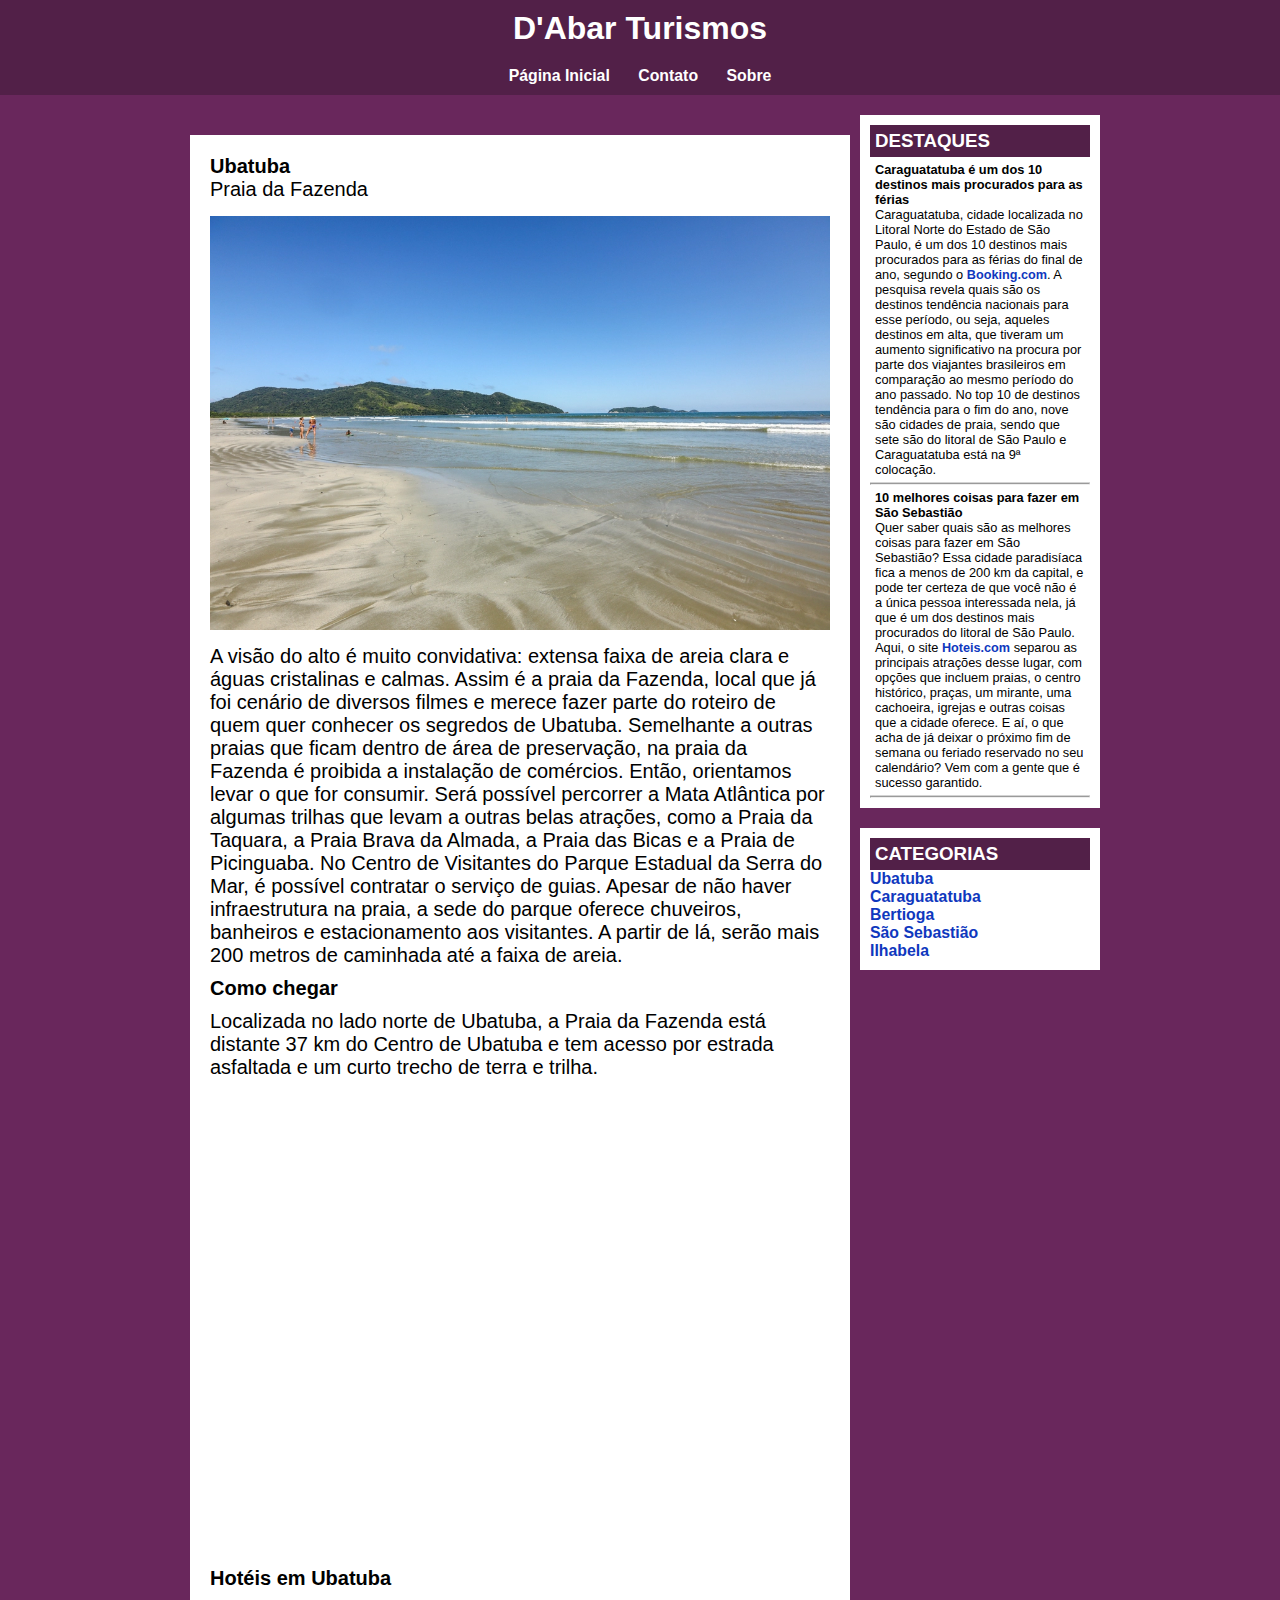
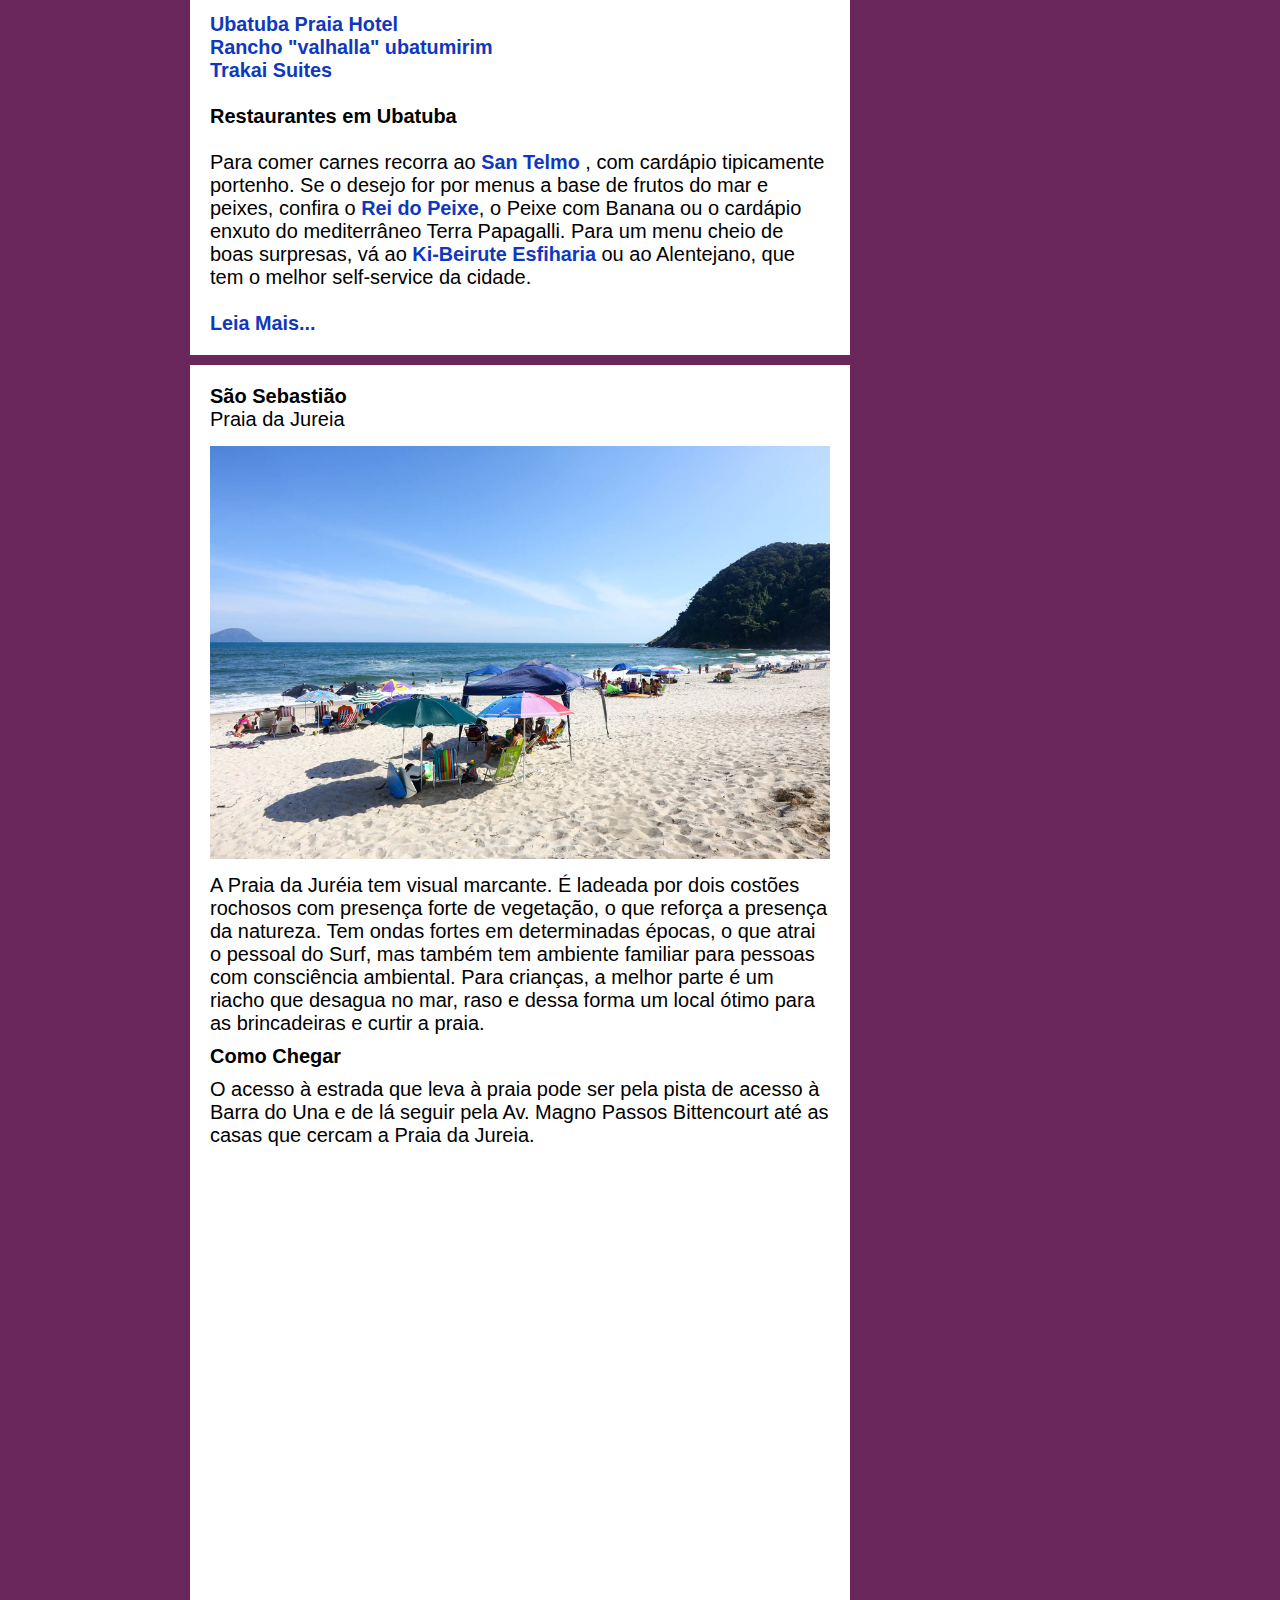
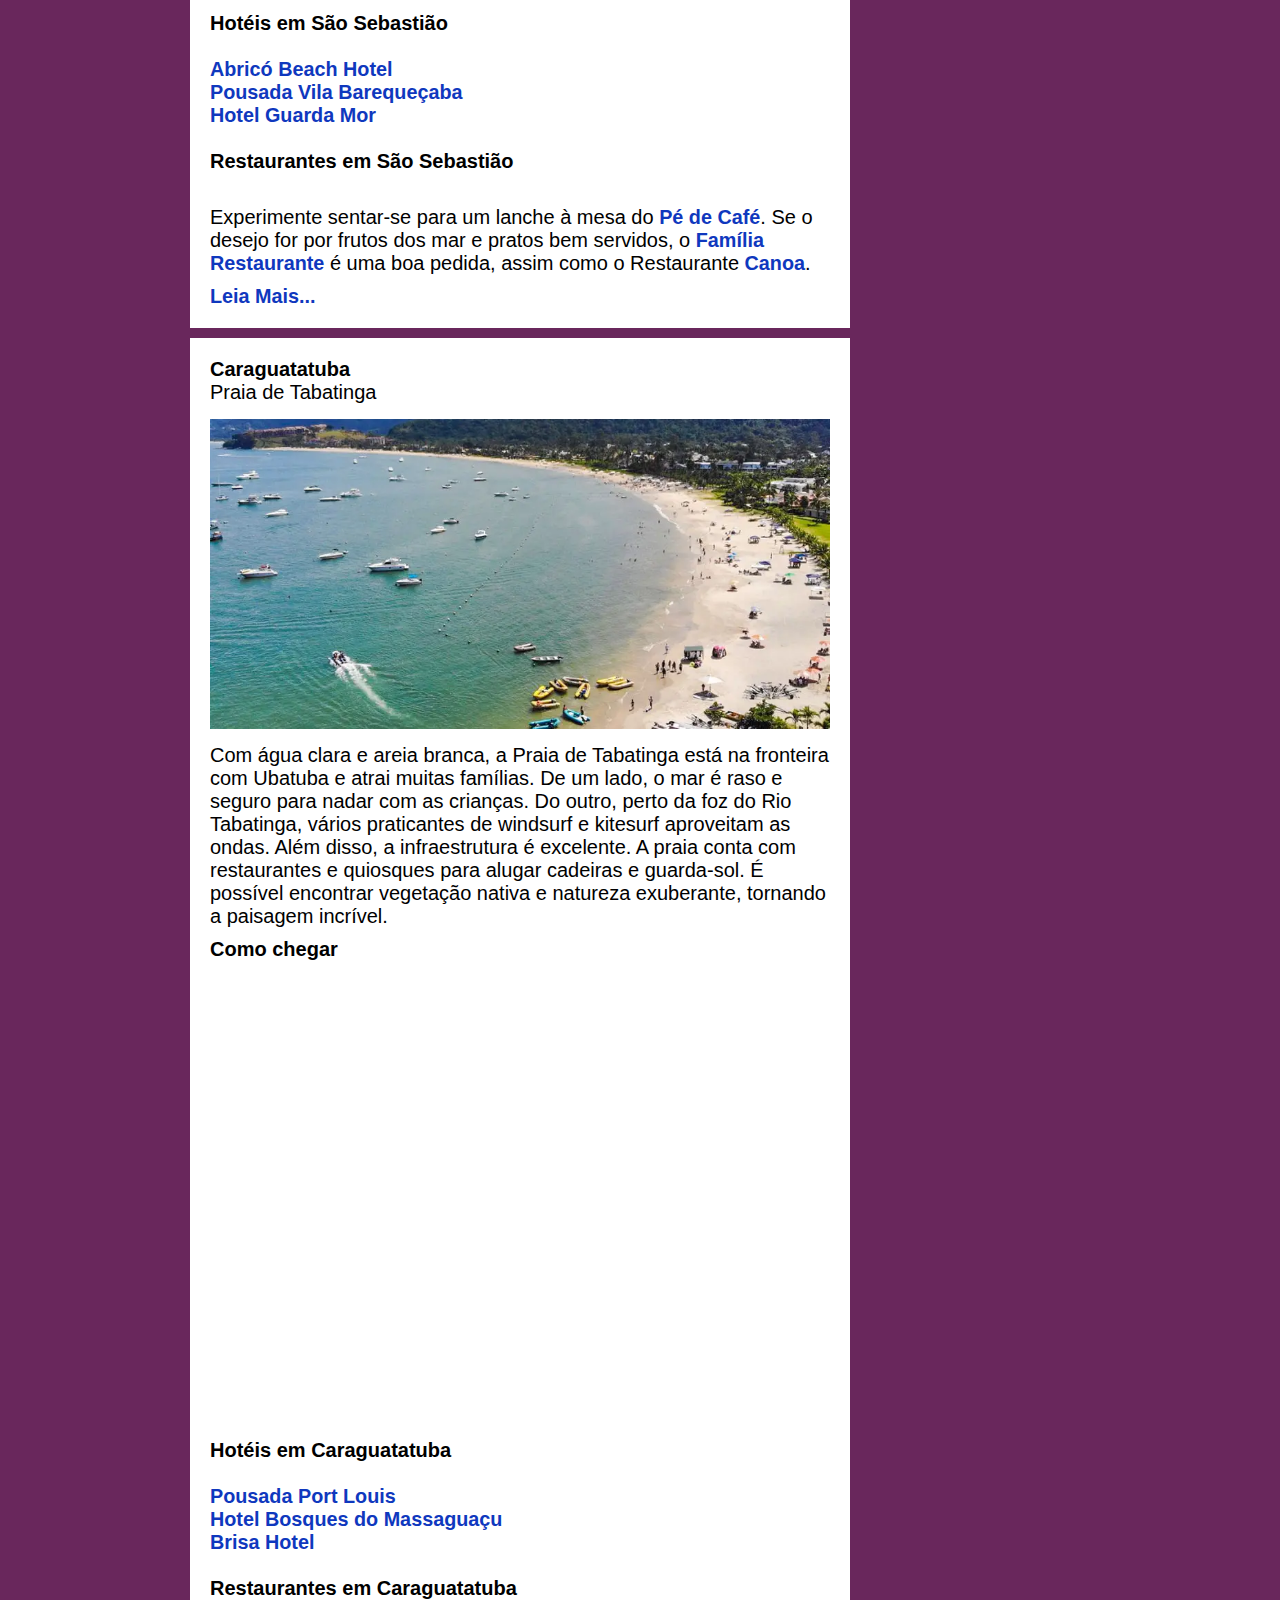
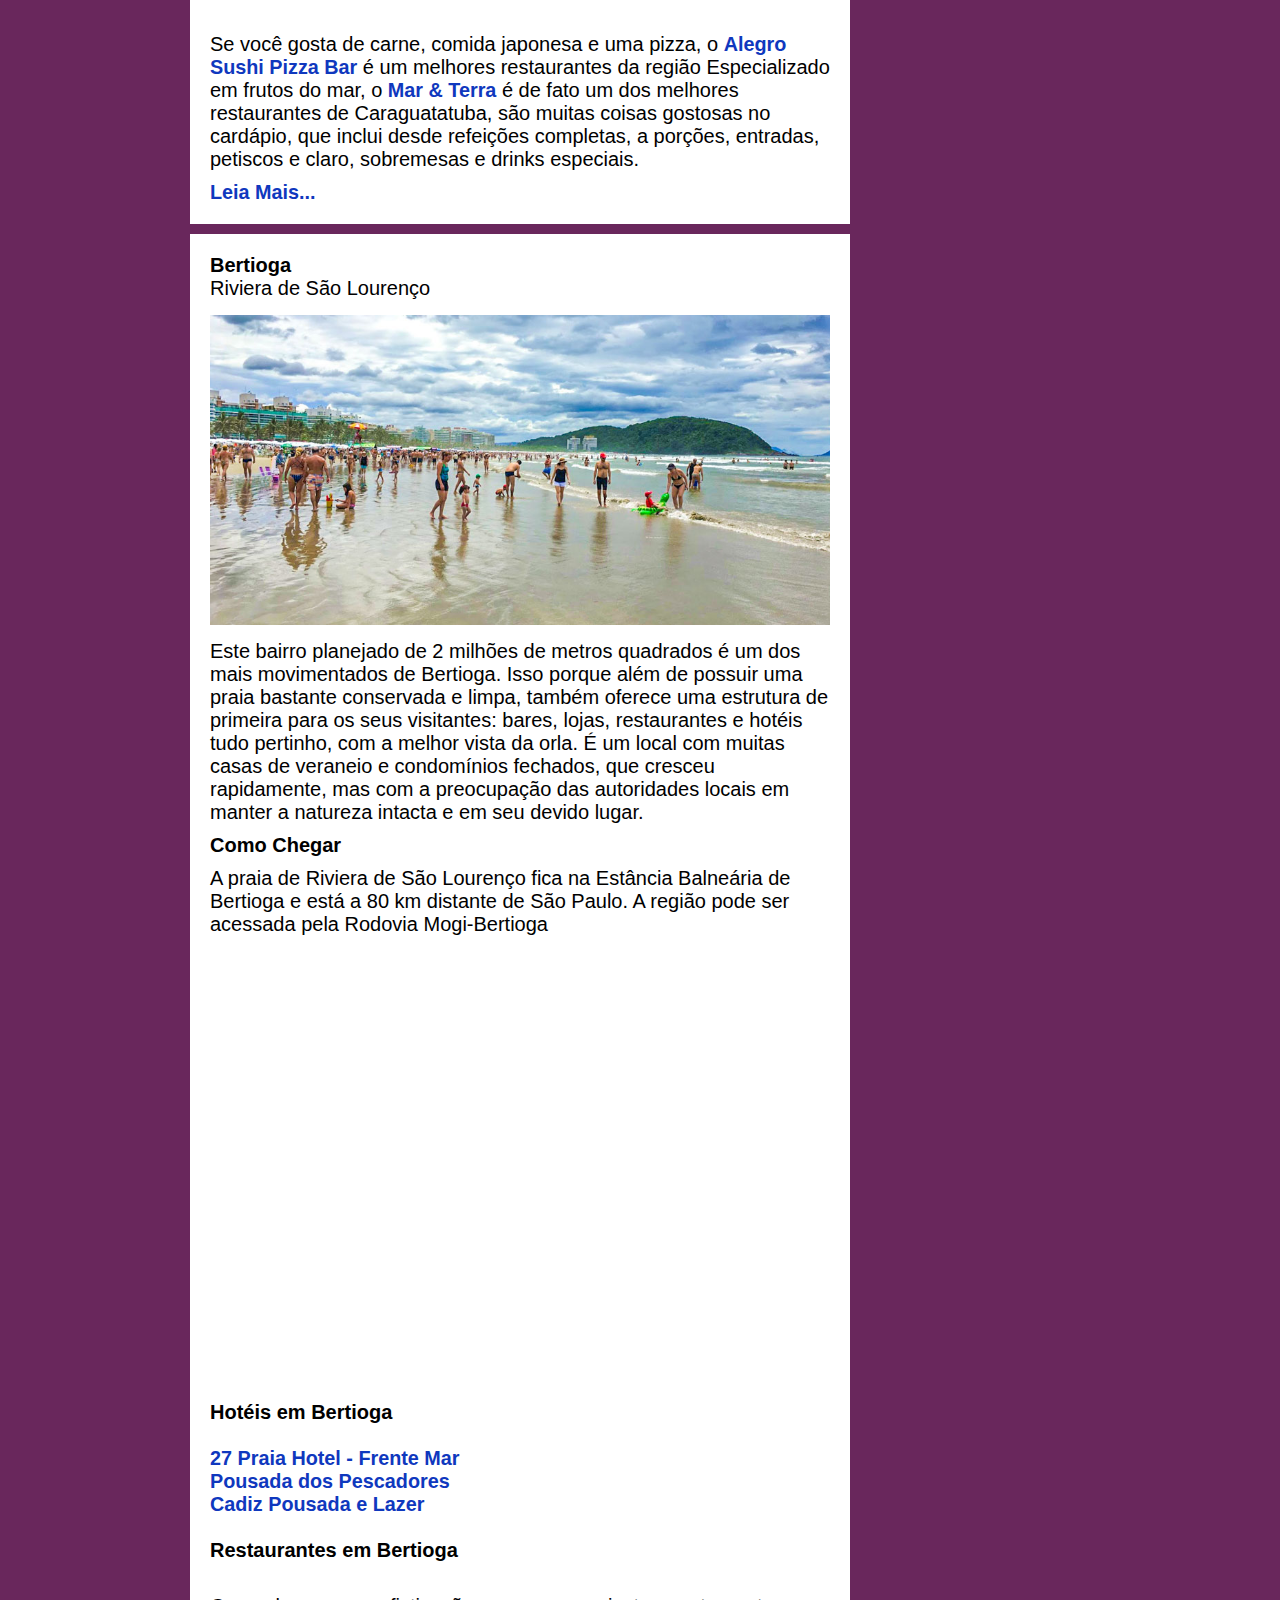
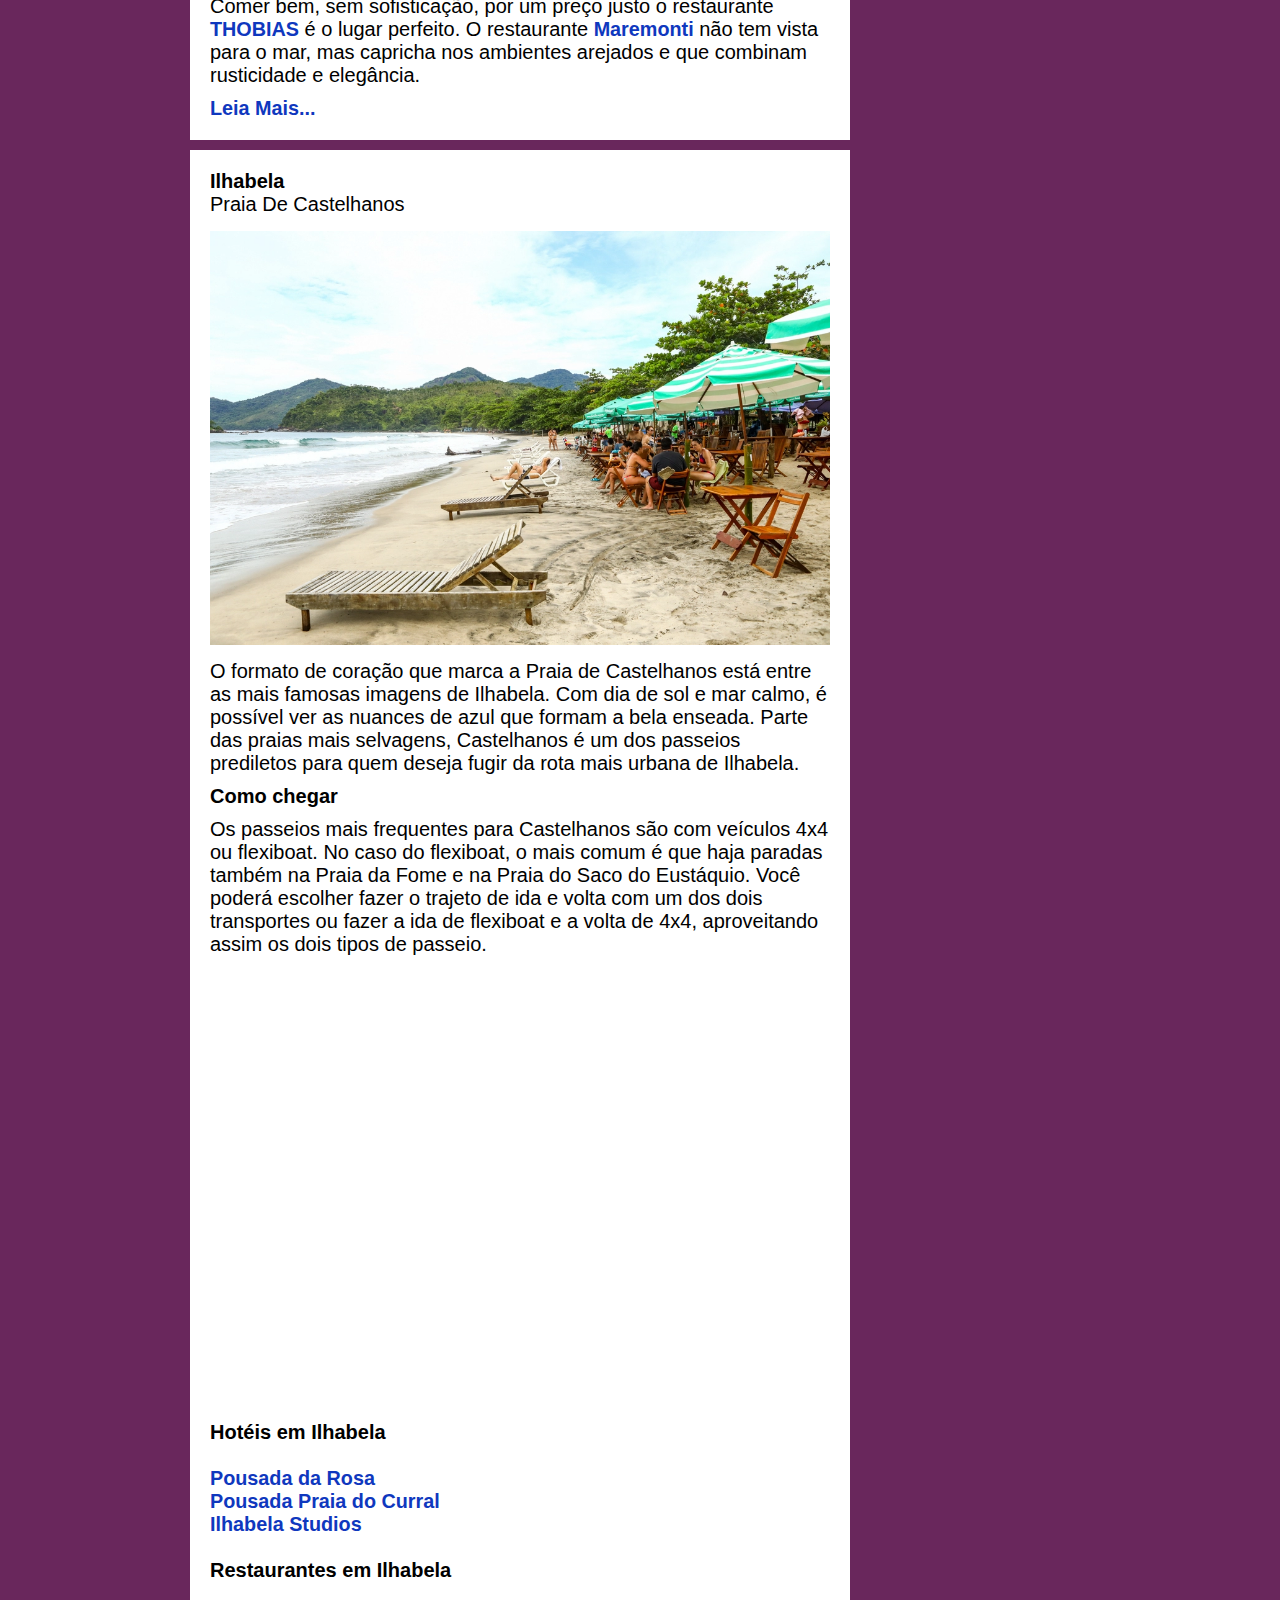
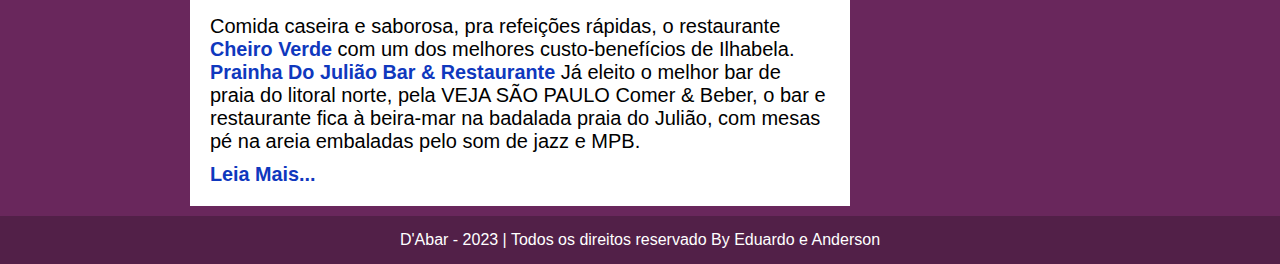
<file: index.html>
<!DOCTYPE html>
<html lang="pt-br">
<head>
    <meta charset="UTF-8">
    <meta name="viewport" content="width=device-width, initial-scale=1.0">
    <title>D'Abar</title>
    <link rel="stylesheet" href="style.css">
</head>
<div class="header">
    <div class="logo">
        <h1><span class="branco">D'Abar Turismos</span></h1>
    </div>
    <div class="menu">
        <a href="index.html">Página Inicial</a>
        <a href="contato.html">Contato</a>
        <a href="sobre.html">Sobre</a>
    </div>
<body>

    </div>
    <div class="container">
        <div class="posts">
            <!--POSTAGENS-->
            <div class="post">
                <h2>Ubatuba</h2>
                <span class="data-post">Praia da Fazenda</span>
                <img src="imagens/praia-da-fazenda (1).webp" width="620px">
                <p>A visão do alto é muito convidativa: extensa faixa de areia clara e águas cristalinas e calmas. Assim é a praia da Fazenda, local que já foi cenário de diversos filmes e merece fazer parte do roteiro de quem quer conhecer os segredos de Ubatuba. Semelhante a outras praias que ficam dentro de área de preservação, na praia da Fazenda é proibida a instalação de comércios. Então, orientamos levar o que for consumir. Será possível percorrer a Mata Atlântica por algumas trilhas que levam a outras belas atrações, como a Praia da Taquara, a Praia Brava da Almada, a Praia das Bicas e a Praia de Picinguaba. No Centro de Visitantes do Parque Estadual da Serra do Mar, é possível contratar o serviço de guias. Apesar de não haver infraestrutura na praia, a sede do parque oferece chuveiros, banheiros e estacionamento aos visitantes. A partir de lá, serão mais 200 metros de caminhada até a faixa de areia.</p>
                 <h2>Como chegar</h2>
                 <p>Localizada no lado norte de Ubatuba, a Praia da Fazenda está distante 37 km do Centro de Ubatuba e tem acesso por estrada asfaltada e um curto trecho de terra e trilha.</p>
                 <iframe  class="maps1" src="https://www.google.com/maps/embed?pb=!1m18!1m12!1m3!1d29302.479325225595!2d-44.869584170013!3d-23.358900202103307!2m3!1f0!2f0!3f0!3m2!1i1024!2i768!4f13.1!3m3!1m2!1s0x9d5cab5460de35%3A0x545f406de4e39a17!2sPraia%20da%20Fazenda%2C%20Ubatuba%20-%20SP%2C%2011680-000!5e0!3m2!1spt-BR!2sbr!4v1700564135429!5m2!1spt-BR!2sbr" width="600" height="450" style="border:0;" allowfullscreen="" loading="lazy" referrerpolicy="no-referrer-when-downgrade"></iframe>
                <br>
                <br>
                 <h2>Hotéis em Ubatuba</h2>
                <br>
                 <a href="https://www.tripadvisor.com.br/Hotel_Review-g303633-d23561365-Reviews-Ubatuba_Praia_Hotel-Ubatuba_State_of_Sao_Paulo.html">Ubatuba Praia Hotel</a>
                 <br>
                 <a href="https://www.booking.com/hotel/br/rancho-vida-boa.pt-br.html?label=655cac00d83ef01fae11dc5f&sid=779f0b7aefb2b0f1aeeae71d891f5ef8&aid=1188619&ucfs=1&arphpl=1&checkin=2023-12-13&checkout=2024-01-12&dest_id=-677399&dest_type=city&group_adults=2&req_adults=2&no_rooms=1&group_children=0&req_children=0&hpos=1&hapos=1&sr_order=popularity&srpvid=25685c819ba00033&srepoch=1700572179&soh=1&from_sustainable_property_sr=1&from=searchresults#no_availability_msg">Rancho "valhalla" ubatumirim</a>
                <br>
                <a href="Trakai SuitesAbre numa nova janelaEsta acomodação está indisponível no nosso site para as suas datas">Trakai Suites</a>
                 <br>
                 <br>
                 <h2>Restaurantes em Ubatuba</h2>
                 <br>
                 Para comer carnes recorra ao <a href="https://www.facebook.com/santelmoubatuba">San Telmo</a> , com cardápio tipicamente portenho. Se o desejo for por menus a base de frutos do mar e peixes, confira o <a href="https://www.oreidopeixe.com.br">Rei do Peixe</a>, o Peixe com Banana ou o cardápio enxuto do mediterrâneo Terra Papagalli. Para um menu cheio de boas surpresas, vá ao <a href="https://www.facebook.com/kibeiruteesfiharia">Ki-Beirute Esfiharia</a> ou ao Alentejano, que tem o melhor self-service da cidade.
                <br>
                <br>
                <a href="continuacao5.html">Leia Mais...</a>
                </div>
                <!--POSTAGENS2-->
            <div class="post">
                <h2>São Sebastião</h2>
                <span class="data-post">Praia da Jureia</span>
                <img src="imagens/praia-da-jureia.jpg" width="620px">
                <p>A Praia da Juréia tem visual marcante. É ladeada por dois costões rochosos com presença forte de vegetação, o que reforça a presença da natureza. Tem ondas fortes em determinadas épocas, o que atrai o pessoal do Surf, mas também tem ambiente familiar para pessoas com consciência ambiental. Para crianças, a melhor parte é um riacho que desagua no mar, raso e dessa forma um local ótimo para as brincadeiras e curtir a praia.</p>
                <h2>Como Chegar</h2>
                <p>O acesso à estrada que leva à praia pode ser pela pista de acesso à Barra do Una e de lá seguir pela Av. Magno Passos Bittencourt até as casas que cercam a Praia da Jureia.</p>
                <iframe src="https://www.google.com/maps/embed?pb=!1m18!1m12!1m3!1d29216.55618535885!2d-45.81007431940666!3d-23.74490008512239!2m3!1f0!2f0!3f0!3m2!1i1024!2i768!4f13.1!3m3!1m2!1s0x94cd88d55d3b0073%3A0x5a0fcbdb95730df!2sPraia%20da%20Jur%C3%A9ia%2C%20S%C3%A3o%20Sebasti%C3%A3o%20-%20SP%2C%2011600-000!5e0!3m2!1spt-BR!2sbr!4v1700564675796!5m2!1spt-BR!2sbr" width="600" height="450" style="border:0;" allowfullscreen="" loading="lazy" referrerpolicy="no-referrer-when-downgrade"></iframe>
                <br>
                 <h2>Hotéis em São Sebastião</h2>
                <br>
                 <a href="https://www.booking.com/hotel/br/abrico-beach.html?aid=336111&label=GUIA-lista-do-final-outros-Sao_Sebastiao-10357__&lang=pt-br">Abricó Beach Hotel</a>
                 <br>
                 <a href="https://www.booking.com/hotel/br/pousada-vila-barequecaba.html?aid=336111&label=GUIA-lista-do-final-outros-Sao_Sebastiao-10357__&lang=pt-br">Pousada Vila Barequeçaba</a>
                <br>
                <a href="https://www.booking.com/hotel/br/guarda-mor.html?aid=336111&label=GUIA-lista-do-final-outros-Sao_Sebastiao-10357__&lang=pt-br">Hotel Guarda Mor</a>
                 <br>
                 <br>
                 <h2>Restaurantes em São Sebastião</h2>
                 <br>
                 <p>Experimente sentar-se para um lanche à mesa do <a href="https://www.facebook.com/pedecafe/">Pé de Café</a>. Se o desejo for por frutos dos mar e pratos bem servidos, o <a href="https://www.familiarestaurante.com.br/cardapio">Família Restaurante</a> é uma boa pedida, assim como o Restaurante <a href="https://www.facebook.com/restcanoa/">Canoa</a>.</p>
                 
                <a href="continuacao4.html">Leia Mais...</a>
            </div>
            <!--POSTAGENS3-->
            <div class="post">
                <h2>Caraguatatuba</h2>
                <span class="data-post">Praia de Tabatinga</span>
                <img src="imagens/praia-de-tabatinga-caraguatatuba-14.jpg.webp" width="620px">
                <p>Com água clara e areia branca, a Praia de Tabatinga está na fronteira com Ubatuba e atrai muitas famílias. De um lado, o mar é raso e seguro para nadar com as crianças. Do outro, perto da foz do Rio Tabatinga, vários praticantes de windsurf e kitesurf aproveitam as ondas. Além disso, a infraestrutura é excelente. A praia conta com restaurantes e quiosques para alugar cadeiras e guarda-sol. É possível encontrar vegetação nativa e natureza exuberante, tornando a paisagem incrível.</p>
                <h2>Como chegar</h2> <br>
                <iframe src="https://www.google.com/maps/embed?pb=!1m18!1m12!1m3!1d7313.708609425696!2d-45.2896286540752!3d-23.57367561516541!2m3!1f0!2f0!3f0!3m2!1i1024!2i768!4f13.1!3m3!1m2!1s0x94cd5e12f82a33dd%3A0x182d3c64068e7646!2sPraia%20de%20Tabatinga!5e0!3m2!1spt-BR!2sbr!4v1700566277995!5m2!1spt-BR!2sbr" width="600" height="450" style="border:0;" allowfullscreen="" loading="lazy" referrerpolicy="no-referrer-when-downgrade"></iframe>
                <h2>Hotéis em Caraguatatuba</h2>
                <br>
                 <a href="https://www.tripadvisor.com.br/Hotel_Review-g675037-d1901237-Reviews-Hotel_Port_Louis-Caraguatatuba_State_of_Sao_Paulo.html">Pousada Port Louis</a>
                 <br>
                 <a href="https://www.tripadvisor.com.br/Hotel_Review-g675037-d3457493-Reviews-Hotel_Bosques_do_Massaguacu-Caraguatatuba_State_of_Sao_Paulo.html">Hotel Bosques do Massaguaçu</a>
                <br>
                <a href="https://www.tripadvisor.com.br/Hotel_Review-g675037-d2436834-Reviews-Brisa_Hotel-Caraguatatuba_State_of_Sao_Paulo.html">Brisa Hotel</a>
                 <br>
                 <br>
                 <h2>Restaurantes em Caraguatatuba</h2>
                 <br>
                 <p>Se você gosta de carne, comida japonesa e uma pizza, o <a href="https://www.instagram.com/alegrosushipizzabar/">Alegro Sushi Pizza Bar</a> é um melhores restaurantes da região
                Especializado em frutos do mar, o <a href="https://mareterracaragua.com.br/">Mar & Terra</a> é de fato um dos melhores restaurantes de Caraguatatuba, são muitas coisas gostosas no cardápio, que inclui desde refeições completas, a porções, entradas, petiscos e claro, sobremesas e drinks especiais.</p>
                <a href="continuacao3.html">Leia Mais...</a>
            </div>
            <!--POSTAGENS4-->
            <div class="post">
                <h2>Bertioga</h2>
                <span class="data-post">Riviera de São Lourenço</span>
                <img src="imagens/riviera-de-sao-lourenco-naturam-5.jpg" width="620px">
                <p>Este bairro planejado de 2 milhões de metros quadrados é um dos mais movimentados de Bertioga. Isso porque além de possuir uma praia bastante conservada e limpa, também oferece uma estrutura de primeira para os seus visitantes: bares, lojas, restaurantes e hotéis tudo pertinho, com a melhor vista da orla. É um local com muitas casas de veraneio e condomínios fechados, que cresceu rapidamente, mas com a preocupação das autoridades locais em manter a natureza intacta e em seu devido lugar.</p>
                <h2>Como Chegar</h2>
                <p>A praia de Riviera de São Lourenço fica na Estância Balneária de Bertioga e está a 80 km distante de São Paulo. A região pode ser acessada pela Rodovia Mogi-Bertioga</p>
                <iframe src="https://www.google.com/maps/embed?pb=!1m18!1m12!1m3!1d14602.548131425188!2d-46.03475948361116!3d-23.79593620822732!2m3!1f0!2f0!3f0!3m2!1i1024!2i768!4f13.1!3m3!1m2!1s0x94cdf131ae886a0d%3A0x812007b41c71a732!2sPraia%20de%20S%C3%A3o%20Louren%C3%A7o!5e0!3m2!1spt-BR!2sbr!4v1700567186048!5m2!1spt-BR!2sbr" width="600" height="450" style="border:0;" allowfullscreen="" loading="lazy" referrerpolicy="no-referrer-when-downgrade"></iframe>
                <h2>Hotéis em Bertioga</h2>
                <br>
                <a href="https://www.booking.com/hotel/br/vintesete-praia.pt-br.html?aid=304142&label=gen173rf-1FCAMoIEIIYmVydGlvZ2FILVgDaCCIAQGYAS24ARfIAQzYAQHoAQH4AQKIAgGiAhBzZWFyY2guYnJhdmUuY29tqAIDuALAlfSqBsACAdICJDk4NjgwNmEyLWE3NjAtNDYzZi05MGFmLTkxMzRjNzI3MzFkOdgCBeACAQ&sid=9c3add91388508f74fff9363dfe63405&dest_id=-629277;dest_type=city;dist=0;group_adults=2;group_children=0;hapos=1;hpos=1;no_rooms=1;req_adults=2;req_children=0;room1=A%2CA;sb_price_type=total;sr_order=popularity;srepoch=1700596471;srpvid=8e058bf8db530174;type=total;ucfs=1&#hotelTmpl">27 Praia Hotel - Frente Mar</a>
                 <br>
                 <a href="https://www.booking.com/hotel/br/pousada-dos-pescadores-bertioga2.pt-br.html?aid=304142&label=gen173rf-1FCAMoIEIIYmVydGlvZ2FILVgDaCCIAQGYAS24ARfIAQzYAQHoAQH4AQKIAgGiAhBzZWFyY2guYnJhdmUuY29tqAIDuALAlfSqBsACAdICJDk4NjgwNmEyLWE3NjAtNDYzZi05MGFmLTkxMzRjNzI3MzFkOdgCBeACAQ&sid=9c3add91388508f74fff9363dfe63405&dest_id=-629277;dest_type=city;dist=0;group_adults=2;group_children=0;hapos=5;hpos=5;no_rooms=1;req_adults=2;req_children=0;room1=A%2CA;sb_price_type=total;sr_order=popularity;srepoch=1700596603;srpvid=8e058bf8db530174;type=total;ucfs=1&#hotelTmpl">Pousada dos Pescadores</a>
                <br>
                <a href="https://www.booking.com/hotel/br/cadiz-pousada-e-lazer.pt-br.html?aid=304142&label=gen173rf-1FCAMoIEIIYmVydGlvZ2FILVgDaCCIAQGYAS24ARfIAQzYAQHoAQH4AQKIAgGiAhBzZWFyY2guYnJhdmUuY29tqAIDuALAlfSqBsACAdICJDk4NjgwNmEyLWE3NjAtNDYzZi05MGFmLTkxMzRjNzI3MzFkOdgCBeACAQ&sid=9c3add91388508f74fff9363dfe63405&dest_id=-629277;dest_type=city;dist=0;group_adults=2;group_children=0;hapos=6;hpos=6;no_rooms=1;req_adults=2;req_children=0;room1=A%2CA;sb_price_type=total;sr_order=popularity;srepoch=1700596650;srpvid=8e058bf8db530174;type=total;ucfs=1&#hotelTmpl">Cadiz Pousada e Lazer</a>
                 <br>
                 <br>
                 <h2>Restaurantes em Bertioga</h2>
                 <br>
                 <p> Comer bem, sem sofisticação, por um preço justo o restaurante <a href="https://www.facebook.com/thobiaspratos/">THOBIAS</a> é o lugar perfeito.
                    O restaurante <a href="https://www.maremonti.com.br/">Maremonti</a> não tem vista para o mar, mas capricha nos ambientes arejados e que combinam rusticidade e elegância.</p>
                <a href="continuacao2.html">Leia Mais...</a>
            </div>
            <!--POSTAGENS5-->
            <div class="post">
                <h2>Ilhabela</h2>
                <span class="data-post">Praia De Castelhanos</span>
                <img src="imagens/praia-de-castelhanos.webp" width="620px">
                <p>O formato de coração que marca a Praia de Castelhanos está entre as mais famosas imagens de Ilhabela. Com dia de sol e mar calmo, é possível ver as nuances de azul que formam a bela enseada. Parte das praias mais selvagens, Castelhanos é um dos passeios prediletos para quem deseja fugir da rota mais urbana de Ilhabela. </p>
                <h2>Como chegar</h2>
                <p>Os passeios mais frequentes para Castelhanos são com veículos 4x4 ou flexiboat. No caso do flexiboat, o mais comum é que haja paradas também na Praia da Fome e na Praia do Saco do Eustáquio. Você poderá escolher fazer o trajeto de ida e volta com um dos dois transportes ou fazer a ida de flexiboat e a volta de 4x4, aproveitando assim os dois tipos de passeio.</p>
                <iframe src="https://www.google.com/maps/embed?pb=!1m18!1m12!1m3!1d3649.0111059175792!2d-45.28996897383858!3d-23.85373937860005!2m3!1f0!2f0!3f0!3m2!1i1024!2i768!4f13.1!3m3!1m2!1s0x94d2bde457c63961%3A0xf8c37aa1c45d5cc9!2sPraia%20de%20Castelhanos!5e0!3m2!1spt-BR!2sbr!4v1700566673464!5m2!1spt-BR!2sbr" width="600" height="450" style="border:0;" allowfullscreen="" loading="lazy" referrerpolicy="no-referrer-when-downgrade"></iframe>
                <h2>Hotéis em Ilhabela</h2>
                <br>
                <a href="https://www.booking.com/hotel/br/pousada-da-rosa.pt-br.html?aid=304142&label=gen173rf-1FCAMoIEIIaWxoYWJlbGFILVgDaCCIAQGYAS24ARfIAQzYAQHoAQH4AQKIAgGiAhBzZWFyY2guYnJhdmUuY29tqAIDuAKmufSqBsACAdICJDY4NzIyNjFlLWQ4YmUtNGM4NC1hOTRhLTdjNDRlYTA0ZGUxYdgCBeACAQ&sid=9c3add91388508f74fff9363dfe63405&all_sr_blocks=27102410_273400197_2_1_0;checkin=2023-11-29;checkout=2023-12-12;dest_id=-646567;dest_type=city;dist=0;group_adults=2;group_children=0;hapos=1;highlighted_blocks=27102410_273400197_2_1_0;hpos=1;matching_block_id=27102410_273400197_2_1_0;no_rooms=1;req_adults=2;req_children=0;room1=A%2CA;sb_price_type=total;sr_order=popularity;sr_pri_blocks=27102410_273400197_2_1_0__405100;srepoch=1700601294;srpvid=91a4955e96ca0081;type=total;ucfs=1&#hotelTmpl">Pousada da Rosa</a>
                 <br>
                 <a href="https://www.booking.com/hotel/br/pousada-praia-do-curral.pt-br.html?aid=304142&label=gen173rf-1FCAMoIEIIaWxoYWJlbGFILVgDaCCIAQGYAS24ARfIAQzYAQHoAQH4AQKIAgGiAhBzZWFyY2guYnJhdmUuY29tqAIDuAKmufSqBsACAdICJDY4NzIyNjFlLWQ4YmUtNGM4NC1hOTRhLTdjNDRlYTA0ZGUxYdgCBeACAQ&sid=9c3add91388508f74fff9363dfe63405&dest_id=-646567;dest_type=city;dist=0;group_adults=2;group_children=0;hapos=13;hpos=13;no_rooms=1;req_adults=2;req_children=0;room1=A%2CA;sb_price_type=total;sr_order=popularity;srepoch=1700601159;srpvid=453e94d71df100bb;type=total;ucfs=1&#hotelTmpl">Pousada Praia do Curral</a>
                <br>
                <a href="https://www.booking.com/hotel/br/vila-anama.pt-br.html?aid=304142&label=gen173rf-1FCAMoIEIIaWxoYWJlbGFILVgDaCCIAQGYAS24ARfIAQzYAQHoAQH4AQKIAgGiAhBzZWFyY2guYnJhdmUuY29tqAIDuAKmufSqBsACAdICJDY4NzIyNjFlLWQ4YmUtNGM4NC1hOTRhLTdjNDRlYTA0ZGUxYdgCBeACAQ&sid=9c3add91388508f74fff9363dfe63405&dest_id=-646567;dest_type=city;dist=0;group_adults=2;group_children=0;hapos=8;hpos=8;no_rooms=1;req_adults=2;req_children=0;room1=A%2CA;sb_price_type=total;sr_order=popularity;srepoch=1700601042;srpvid=453e94d71df100bb;type=total;ucfs=1&#hotelTmpl">Ilhabela Studios</a>
                 <br>
                 <br>
                 <h2>Restaurantes em Ilhabela</h2>
                 <br>
                 <p>Comida caseira e saborosa, pra refeições rápidas, o restaurante <a href="https://www.instagram.com/cheiroverdeilha/">Cheiro Verde</a> com um dos melhores custo-benefícios de Ilhabela. <a href="https://prainhadojuliao.com.br/">Prainha Do Julião Bar & Restaurante</a>
                    Já eleito o melhor bar de praia do litoral norte, pela VEJA SÃO PAULO Comer & Beber, o bar e restaurante fica à beira-mar na badalada praia do Julião, com mesas pé na areia embaladas pelo som de jazz e MPB. </p>
                <a href="continuacao.html">Leia Mais...</a>
            </div>
        </div>
        <!--BARRA-LATERAL-->
        <div class="barra-lateral">
            <div class="conteudo-lateral">
                <h3>DESTAQUES</h3>
                <div class="posts-destaque">
                    <h4>Caraguatatuba é um dos 10 destinos mais procurados para as férias</h4>
                    <p>Caraguatatuba, cidade localizada no Litoral Norte do Estado de São Paulo, é um dos 10 destinos mais procurados para as férias do final de ano, segundo o <a href="https://news.booking.com/pt-br/bookingcom-revela-10-destinos-tendencia-mais-buscados-pelos-brasileiros-para-os-proximos-meses/">Booking.com</a>.
                        A pesquisa revela quais são os destinos tendência nacionais para esse período, ou seja, aqueles destinos em alta, que tiveram um aumento significativo na procura por parte dos viajantes brasileiros em comparação ao mesmo período do ano passado.
                        No top 10 de destinos tendência para o fim do ano, nove são cidades de praia, sendo que sete são do litoral de São Paulo e Caraguatatuba está na 9ª colocação.</p>
                </div>
                <hr>
                <div class="posts-destaque">
                    <h4>10 melhores coisas para fazer em São Sebastião</h4>
                <p>Quer saber quais são as melhores coisas para fazer em São Sebastião? Essa cidade paradisíaca fica a menos de 200 km da capital, e pode ter certeza de que você não é a única pessoa interessada nela, já que é um dos destinos mais procurados do litoral de São Paulo.
                 Aqui, o site <a href="https://www.hoteis.com/go/brasil/br-melhores-coisas-para-fazer-em-sao-sebastiao">Hoteis.com</a> separou as principais atrações desse lugar, com opções que incluem praias, o centro histórico, praças, um mirante, uma cachoeira, igrejas e outras coisas que a cidade oferece. E aí, o que acha de já deixar o próximo fim de semana ou feriado reservado no seu calendário? Vem com a gente que é sucesso garantido.</p>
                </div>
                <hr>
            </div>
            <div class="barra-lateral">
                <div class="conteudo-lateral">
                    <h3>CATEGORIAS</h3>
                    <a href="#">Ubatuba</a><br>
                    <a href="#">Caraguatatuba</a><br>
                    <a href="#">Bertioga</a><br>
                    <a href="#">São Sebastião</a><br>
                    <a href="#">Ilhabela</a><br>
            </div>
       
        </div>
    </div>
</div>

    <div class="footer">
        <p>D'Abar - 2023 | Todos os direitos reservado By Eduardo e Anderson</p>
    </div>
</body>
</html>
</file>
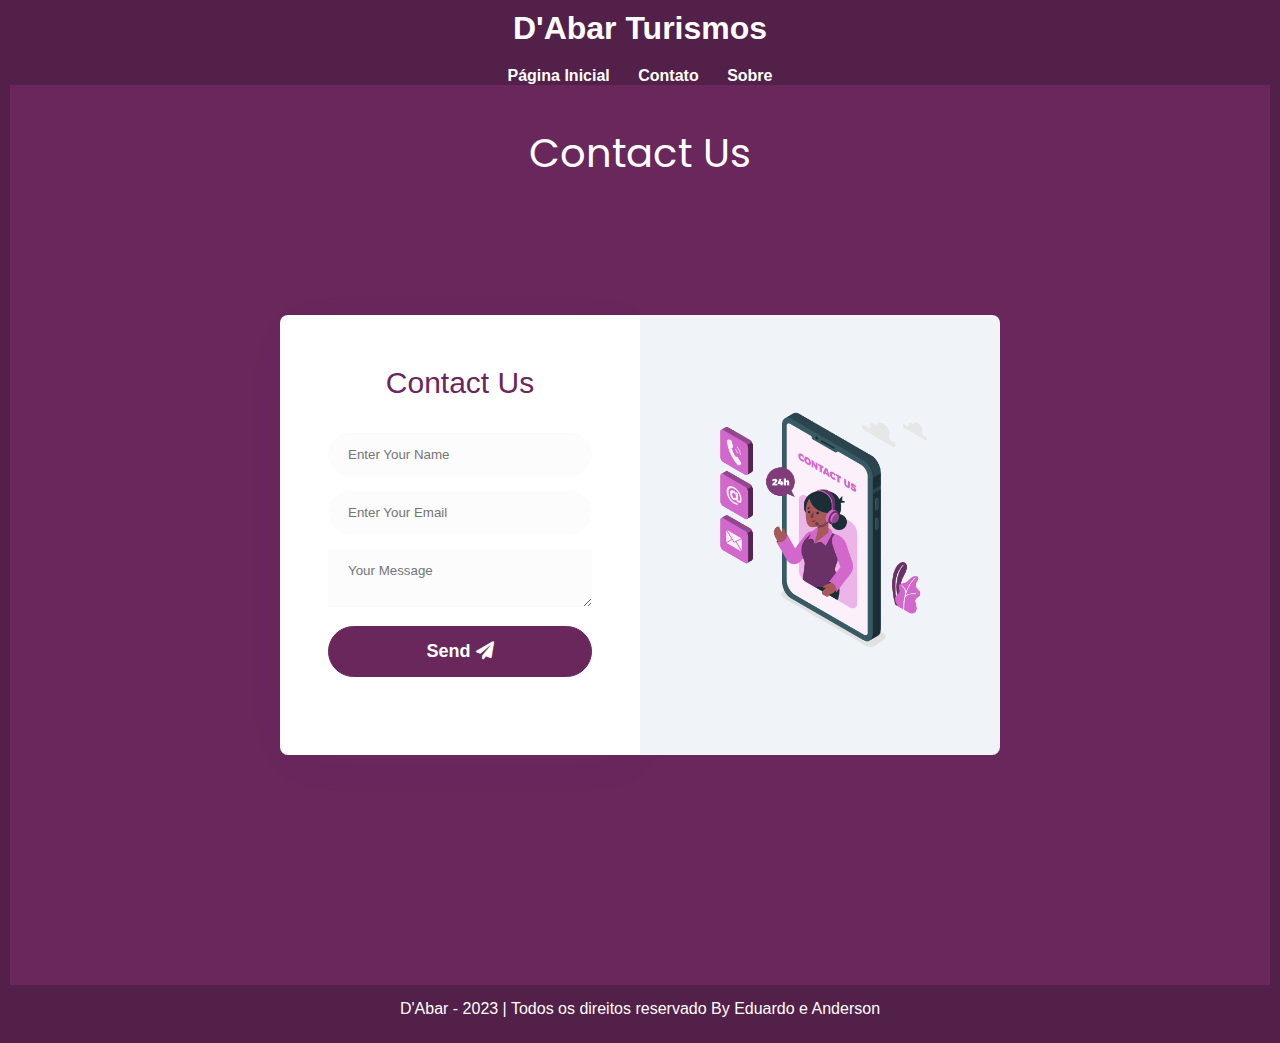
<file: contato.html>
<!DOCTYPE html>
<html lang="en">
<head>
    <meta charset="UTF-8">
    <meta name="viewport" content="width=device-width, initial-scale=1.0">
    <link rel="stylesheet" href="https://cdnjs.cloudflare.com/ajax/libs/font-awesome/5.15.3/css/all.min.css">
    <title>Contact Us Form in  Html Css</title>
<link rel="stylesheet" href="contato.css">
</head>

<div class="header">
    <div class="logo">
        <h1><span class="branco">D'Abar Turismos</span></h1>
    </div>
    <div class="menu">
        <a href="index.html">Página Inicial</a>
        <a href="contato.html">Contato</a>
        <a href="sobre.html">Sobre</a>

<body>
    <div class="contact-form">
        <h1>Contact Us</h1>
        <div class="container">
            <div class="main">
                <div class="content">
                    <h2>Contact Us</h2>
                    <form action="https://formsubmit.co/eduardoferreira1400800@gmail.com" method="post">
                        <input type="text" name="name" placeholder="Enter Your Name">
                        <input type="email" name="name" placeholder="Enter Your Email">
                        <textarea name="message" placeholder="Your Message"></textarea>                   
             <button type="submit" class="btn">Send <i class="fas fa-paper-plane"></i></button>
                    </form>
                </div>
                <div class="form-img">
                    <img src="imagens/bg1.png">
                </div>
            </div>
        </div>
    </div> 
</section>
<div class="footer">
    <p>D'Abar - 2023 | Todos os direitos reservado By Eduardo e Anderson</p>
</div>
</body>
</html>
</file>
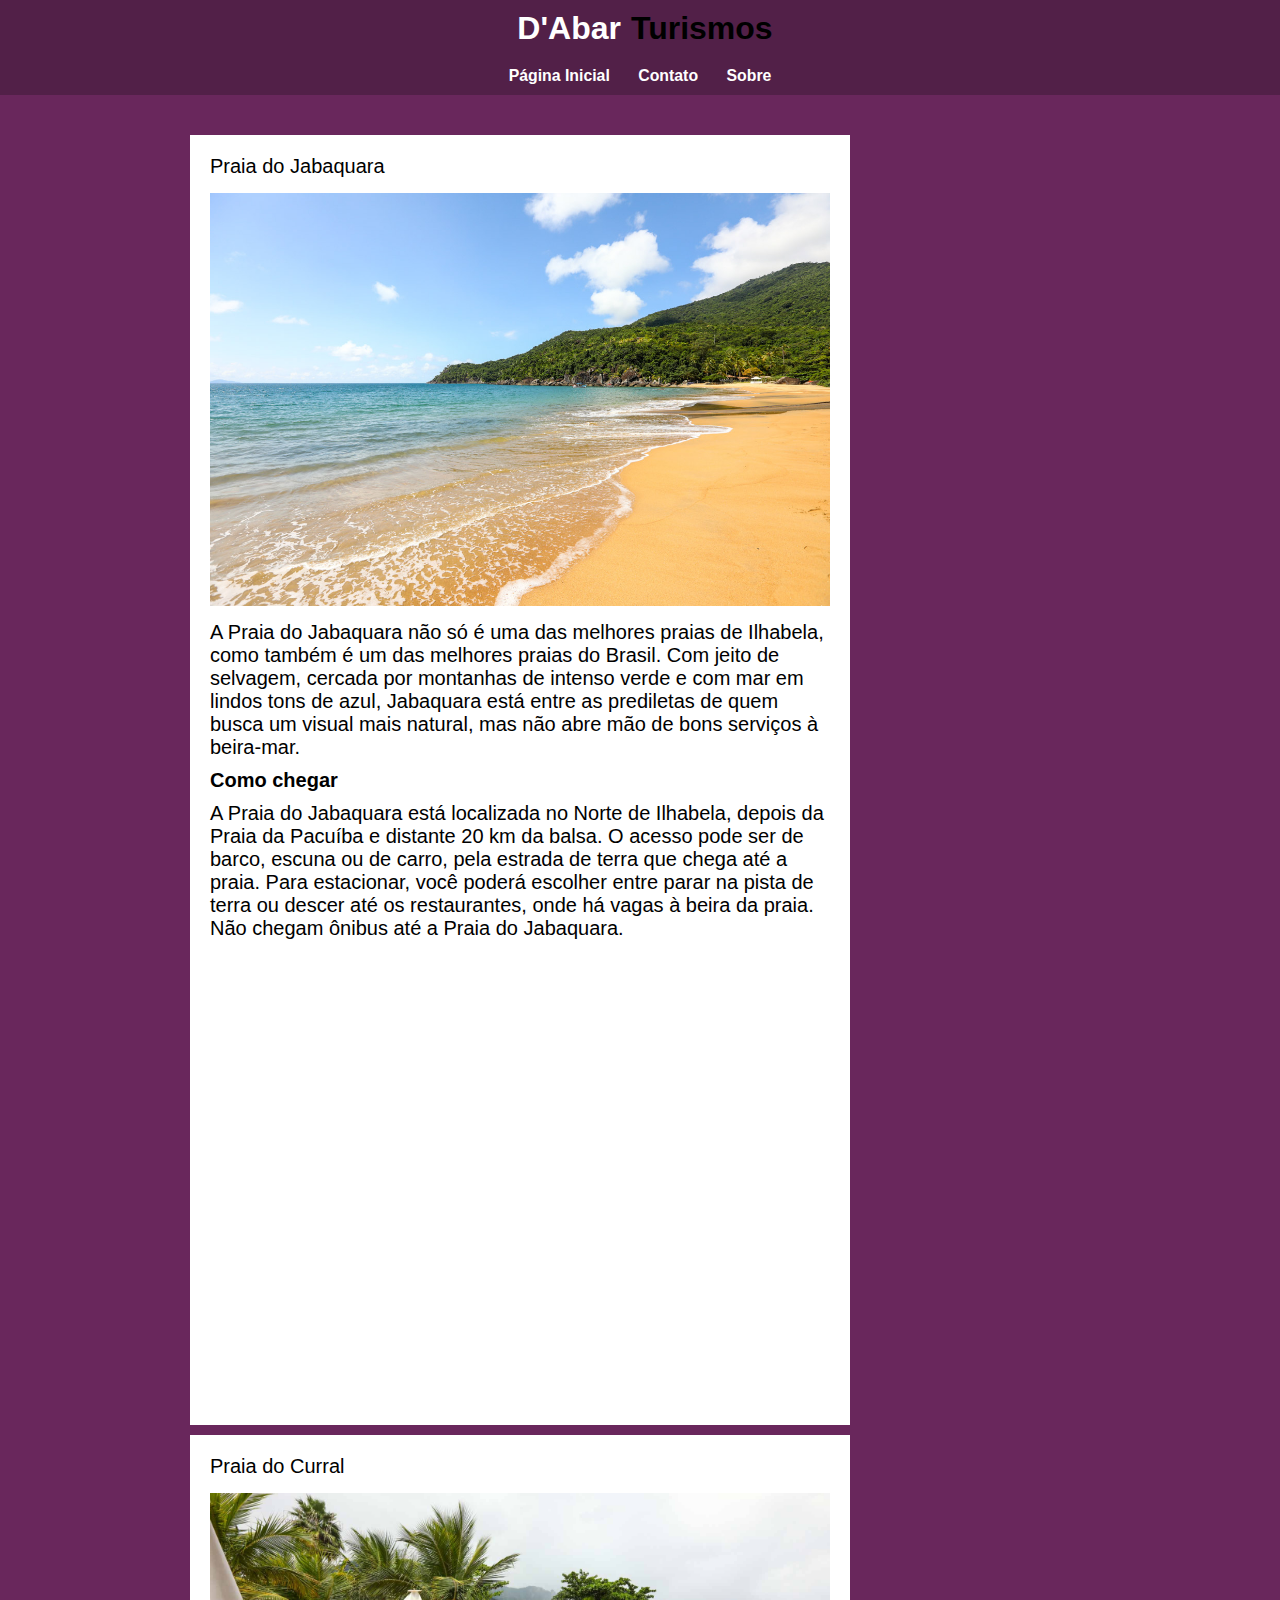
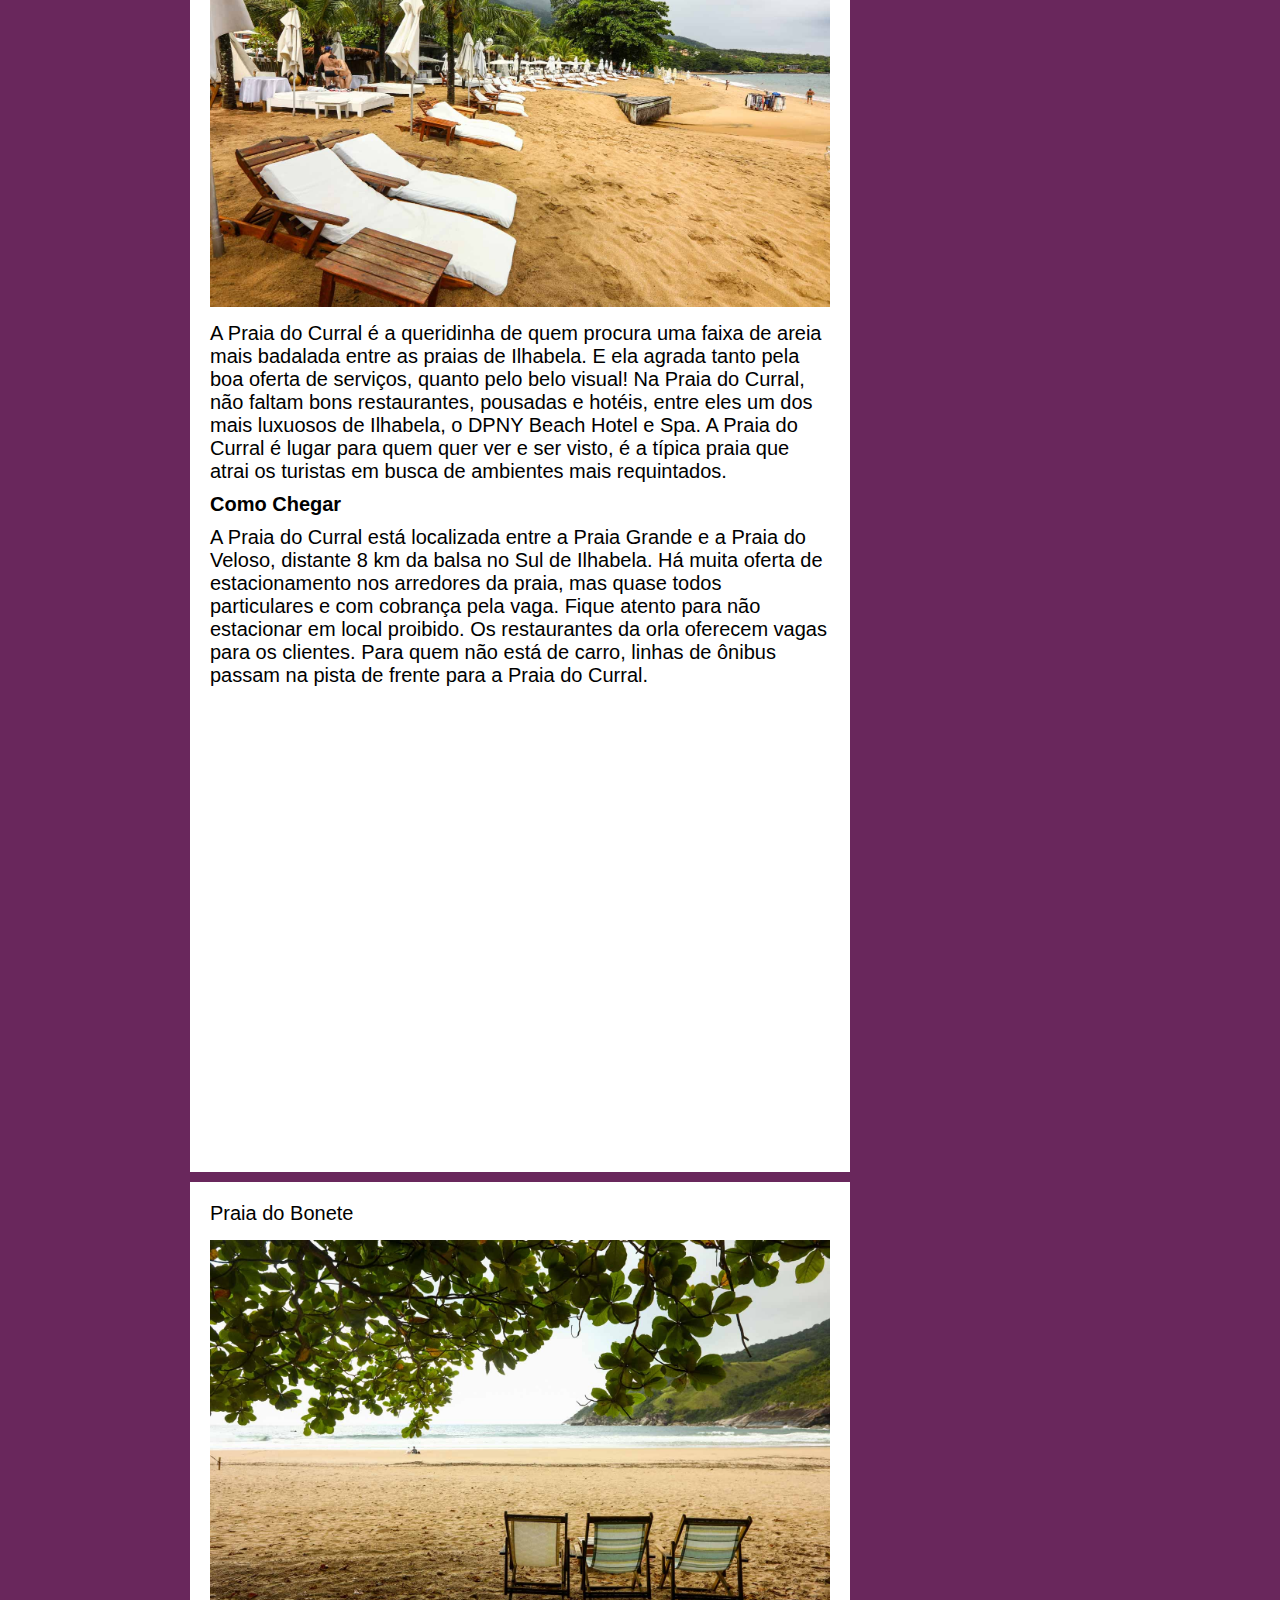
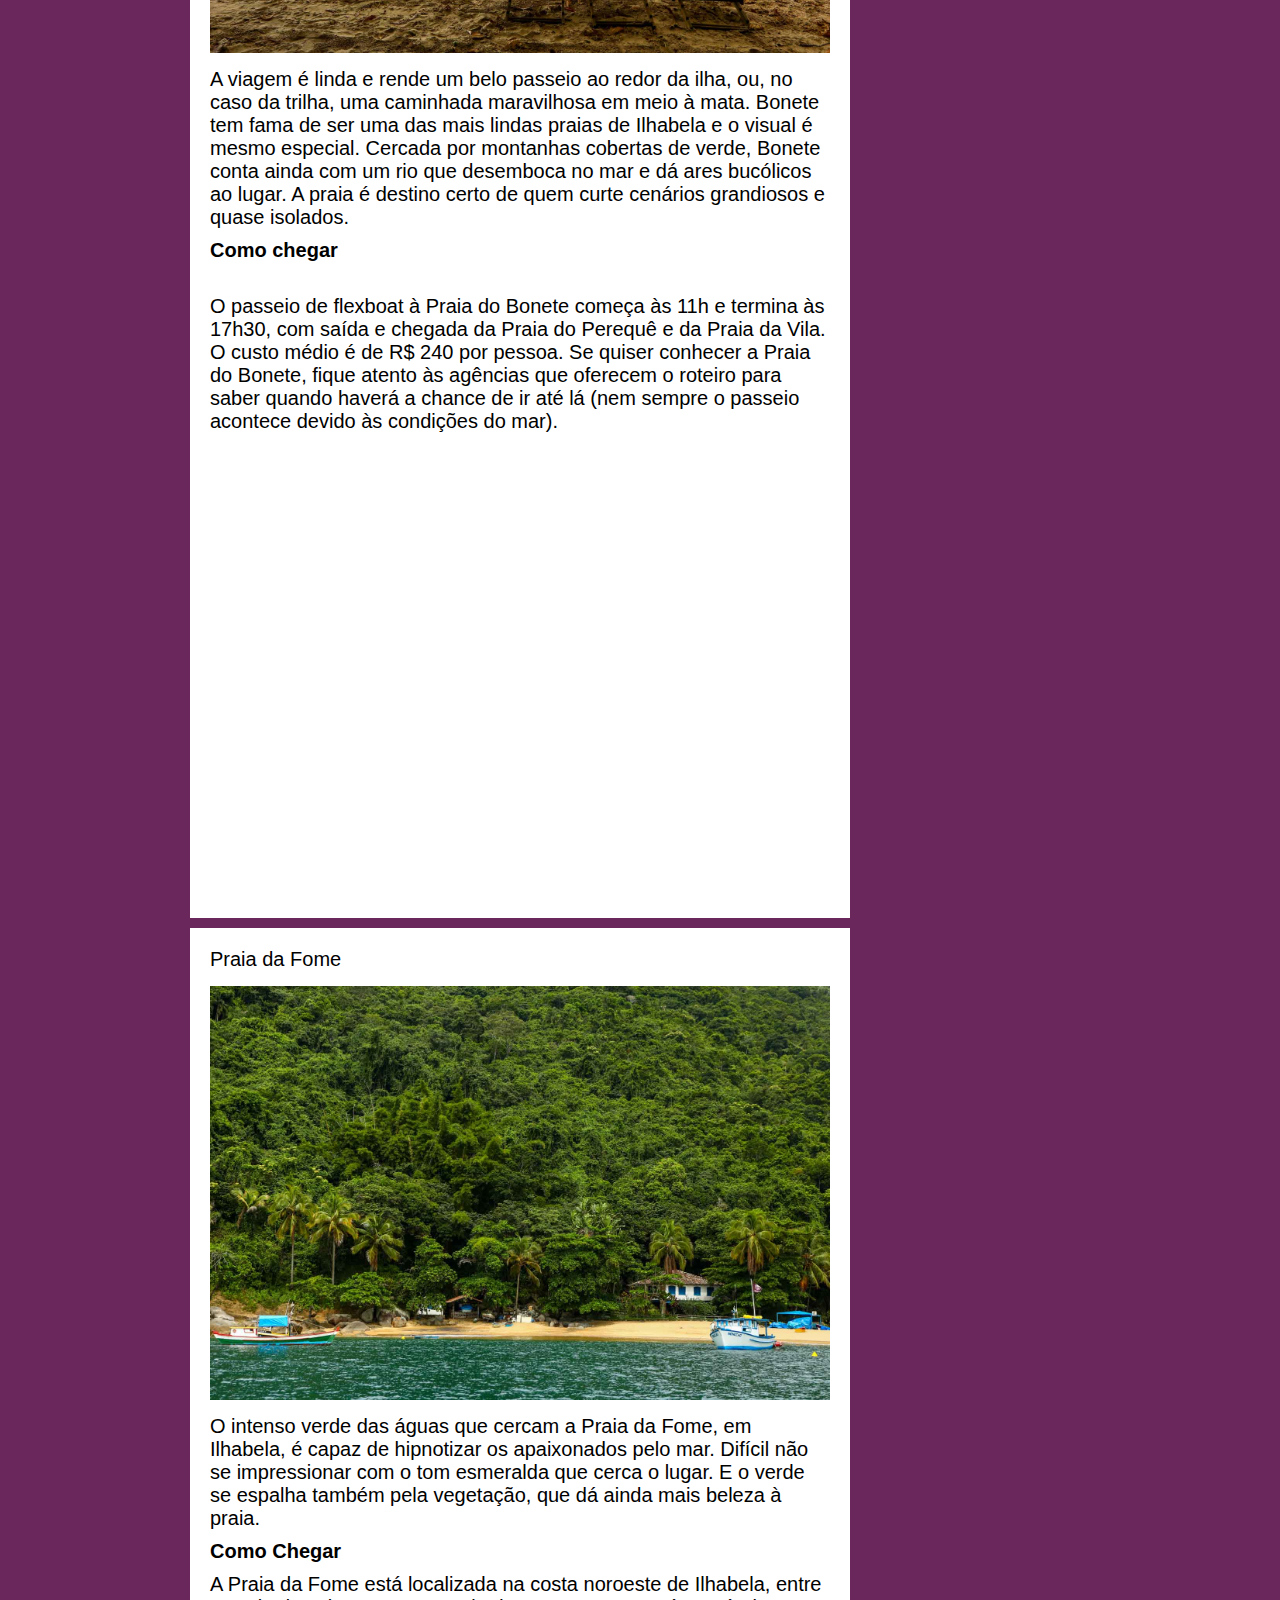
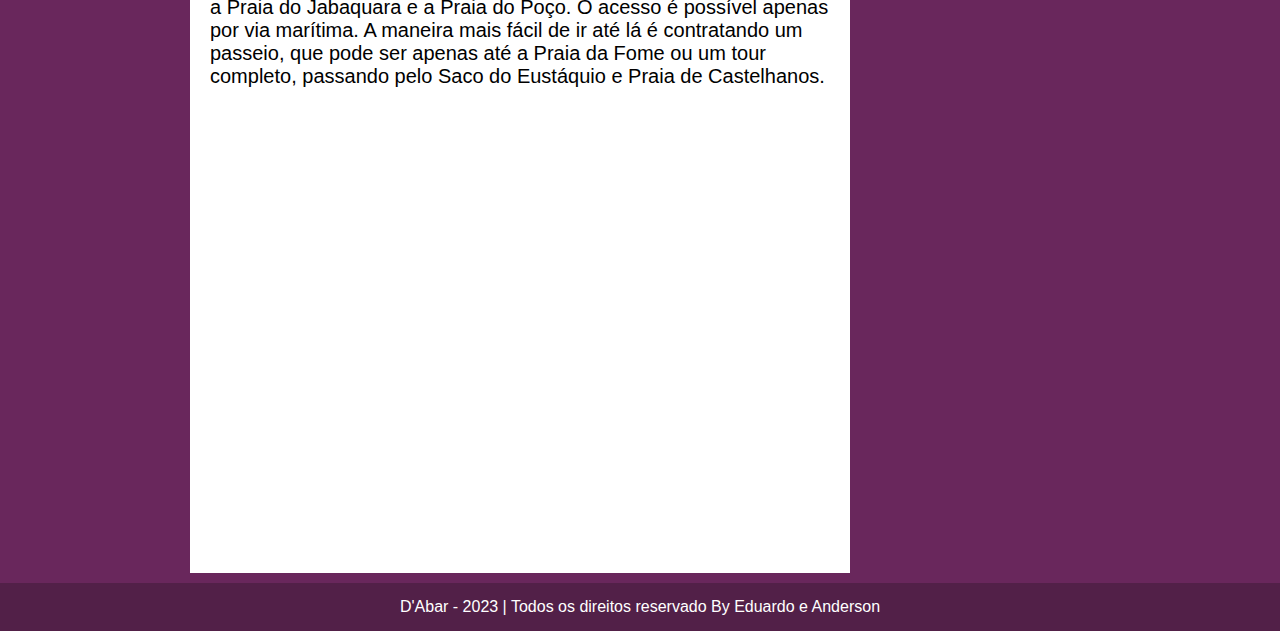
<file: continuacao.html>
<!DOCTYPE html>
<html lang="pt-br">
<head>
    <meta charset="UTF-8">
    <meta name="viewport" content="width=device-width, initial-scale=1.0">
    <title>D'Abar</title>
    <link rel="stylesheet" href="style.css">
</head>
<body>
    <div class="header">
        <div class="logo">
            <h1><span class="branco">D'Abar</span>Turismos</h1>
        </div>
        <div class="menu">
        <a href="index.html">Página Inicial</a>
        <a href="contato.html">Contato</a>
        <a href="sobre.html">Sobre</a>
        </div>
    </div>
    <div class="container">
        <div class="posts">
            <!--POSTAGENS-->
            <div class="post">
                <span class="data-post">Praia do Jabaquara</span>
                <img src="imagens/praias-mais-bonitas-de-ilhabela-jabaquara.jpg" width="620px">
                <p>A Praia do Jabaquara não só é uma das melhores praias de Ilhabela, como também é um das melhores praias do Brasil. Com jeito de selvagem, cercada por montanhas de intenso verde e com mar em lindos tons de azul, Jabaquara está entre as prediletas de quem busca um visual mais natural, mas não abre mão de bons serviços à beira-mar.</p>
                <h2>Como chegar</h2>
                <p>A Praia do Jabaquara está localizada no Norte de Ilhabela, depois da Praia da Pacuíba e distante 20 km da balsa. O acesso pode ser de barco, escuna ou de carro, pela estrada de terra que chega até a praia. Para estacionar, você poderá escolher entre parar na pista de terra ou descer até os restaurantes, onde há vagas à beira da praia. Não chegam ônibus até a Praia do Jabaquara.</p>
                <iframe src="https://www.google.com/maps/embed?pb=!1m18!1m12!1m3!1d3652.3038160449746!2d-45.29500512518384!3d-23.73654296805052!2m3!1f0!2f0!3f0!3m2!1i1024!2i768!4f13.1!3m3!1m2!1s0x94d2a273b2e90ae3%3A0xf33dac26422d5d11!2sPraia%20de%20Jabaquara!5e0!3m2!1spt-BR!2sbr!4v1700599593059!5m2!1spt-BR!2sbr" width="600" height="450" style="border:0;" allowfullscreen="" loading="lazy" referrerpolicy="no-referrer-when-downgrade"></iframe>
            </div>
                <!--POSTAGENS2-->
            <div class="post">
                <span class="data-post">Praia do Curral</span>
                <img src="imagens/ilhabela-qual-praia-melhor-praia-do-curral.jpg" width="620px">
                <p>A Praia do Curral é a queridinha de quem procura uma faixa de areia mais badalada entre as praias de Ilhabela. E ela agrada tanto pela boa oferta de serviços, quanto pelo belo visual! Na Praia do Curral, não faltam bons restaurantes, pousadas e hotéis, entre eles um dos mais luxuosos de Ilhabela, o DPNY Beach Hotel e Spa. A Praia do Curral é lugar para quem quer ver e ser visto, é a típica praia que atrai os turistas em busca de ambientes mais requintados.</p>
                <h2>Como Chegar</h2>
                <p>A Praia do Curral está localizada entre a Praia Grande e a Praia do Veloso, distante 8 km da balsa no Sul de Ilhabela. Há muita oferta de estacionamento nos arredores da praia, mas quase todos particulares e com cobrança pela vaga. Fique atento para não estacionar em local proibido. Os restaurantes da orla oferecem vagas para os clientes. Para quem não está de carro, linhas de ônibus passam na pista de frente para a Praia do Curral.</p>
                <iframe src="https://www.google.com/maps/embed?pb=!1m18!1m12!1m3!1d330134.9302603638!2d-45.50433648771694!3d-23.90698383825569!2m3!1f0!2f0!3f0!3m2!1i1024!2i768!4f13.1!3m3!1m2!1s0x94d29038596226c1%3A0x77fff0d9a3be9425!2sPraia%20do%20Curral!5e0!3m2!1spt-BR!2sbr!4v1700600467558!5m2!1spt-BR!2sbr" width="600" height="450" style="border:0;" allowfullscreen="" loading="lazy" referrerpolicy="no-referrer-when-downgrade"></iframe>
            </div>
            <!--POSTAGENS3-->
            <div class="post">
                <span class="data-post">Praia do Bonete</span>
                <img src="imagens/ilhabela-praia-do-bonete-passeio.jpg" width="620px">
                <p>A viagem é linda e rende um belo passeio ao redor da ilha, ou, no caso da trilha, uma caminhada maravilhosa em meio à mata. Bonete tem fama de ser uma das mais lindas praias de Ilhabela e o visual é mesmo especial. Cercada por montanhas cobertas de verde, Bonete conta ainda com um rio que desemboca no mar e dá ares bucólicos ao lugar. A praia é destino certo de quem curte cenários grandiosos e quase isolados.</p>
                <h2>Como chegar</h2> <br>
                <p>O passeio de flexboat à Praia do Bonete começa às 11h e termina às 17h30, com saída e chegada da Praia do Perequê e da Praia da Vila. O custo médio é de R$ 240 por pessoa. Se quiser conhecer a Praia do Bonete, fique atento às agências que oferecem o roteiro para saber quando haverá a chance de ir até lá (nem sempre o passeio acontece devido às condições do mar).</p>
                <iframe src="https://www.google.com/maps/embed?pb=!1m18!1m12!1m3!1d3647.2029469023087!2d-45.34759672517654!3d-23.917866574785503!2m3!1f0!2f0!3f0!3m2!1i1024!2i768!4f13.1!3m3!1m2!1s0x94d294574a2528d9%3A0x44570d8f0c758a9!2sPraia%20do%20Bonete!5e0!3m2!1spt-BR!2sbr!4v1700599998739!5m2!1spt-BR!2sbr" width="600" height="450" style="border:0;" allowfullscreen="" loading="lazy" referrerpolicy="no-referrer-when-downgrade"></iframe>
            </div>
            <!--POSTAGENS4-->
            <div class="post">
                <span class="data-post">Praia da Fome</span>
                <img src="imagens/ilhabela-praia-da-fome.jpg" width="620px">
                <p>O intenso verde das águas que cercam a Praia da Fome, em Ilhabela, é capaz de hipnotizar os apaixonados pelo mar. Difícil não se impressionar com o tom esmeralda que cerca o lugar. E o verde se espalha também pela vegetação, que dá ainda mais beleza à praia.</p>
                <h2>Como Chegar</h2>
                <p>A Praia da Fome está localizada na costa noroeste de Ilhabela, entre a Praia do Jabaquara e a Praia do Poço. O acesso é possível apenas por via marítima. A maneira mais fácil de ir até lá é contratando um passeio, que pode ser apenas até a Praia da Fome ou um tour completo, passando pelo Saco do Eustáquio e Praia de Castelhanos.</p>
                <iframe src="https://www.google.com/maps/embed?pb=!1m18!1m12!1m3!1d3652.115856457254!2d-45.26998737518359!3d-23.743247618298582!2m3!1f0!2f0!3f0!3m2!1i1024!2i768!4f13.1!3m3!1m2!1s0x94d2a2f8af1b6cad%3A0xb47cafabaea4fb9e!2sPraia%20da%20Fome!5e0!3m2!1spt-BR!2sbr!4v1700600203067!5m2!1spt-BR!2sbr" width="600" height="450" style="border:0;" allowfullscreen="" loading="lazy" referrerpolicy="no-referrer-when-downgrade"></iframe>
            </div>
        </div>
        </div>
    </div>
    
    <div class="footer">
        <p>D'Abar - 2023 | Todos os direitos reservado By Eduardo e Anderson</p>
    </div>
</body>
</html>
</file>
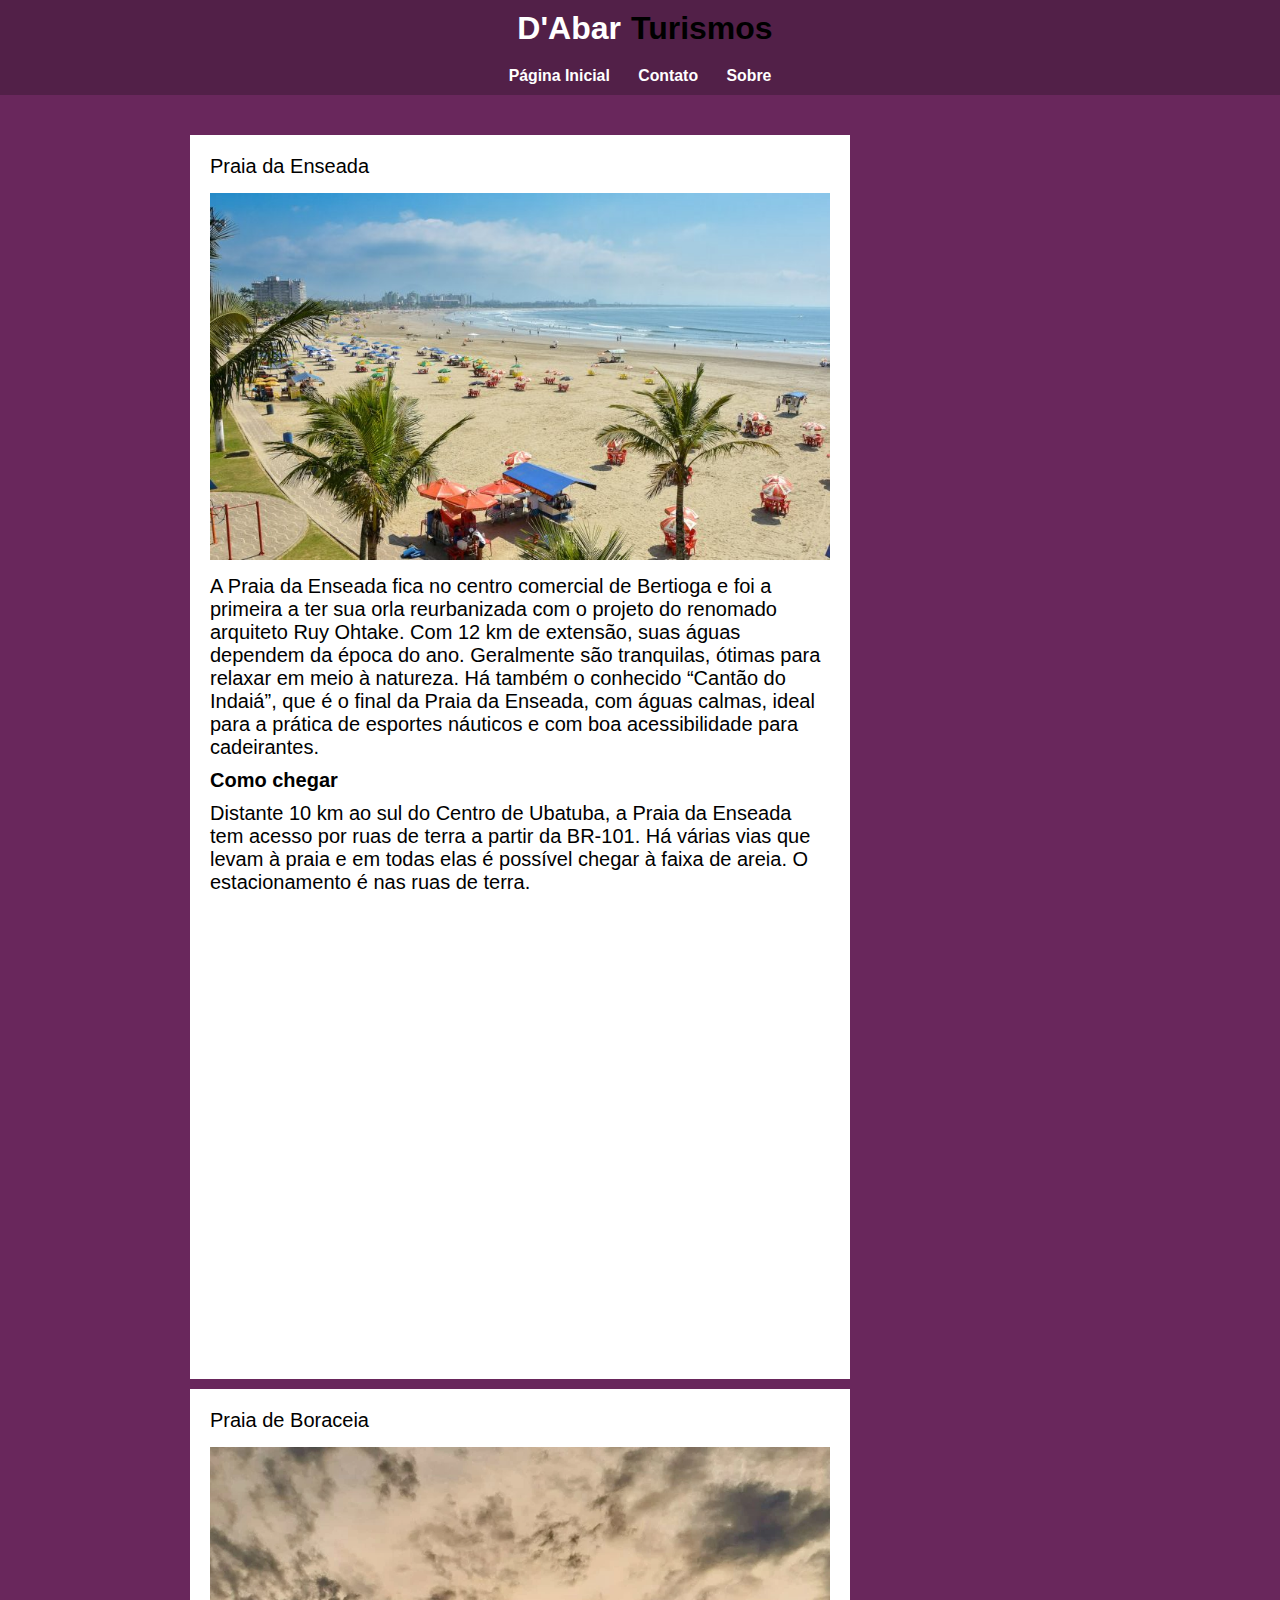
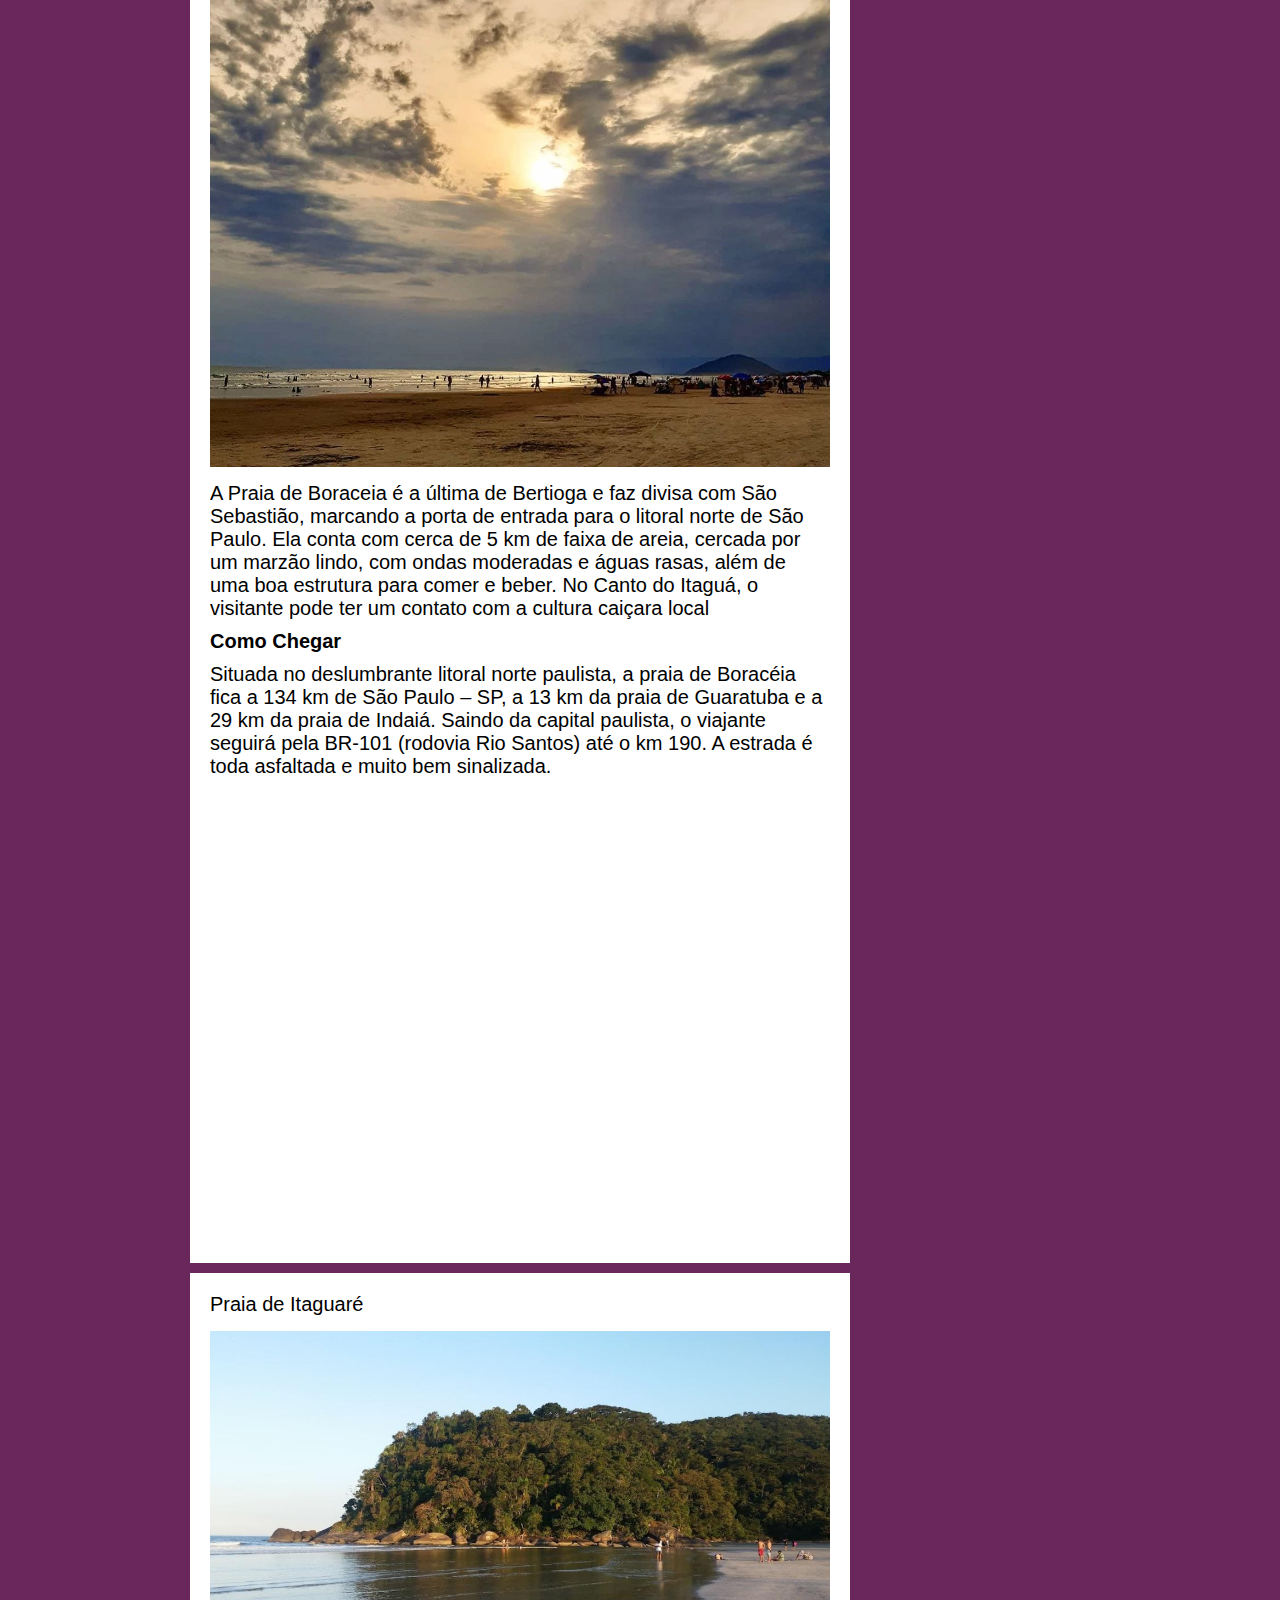
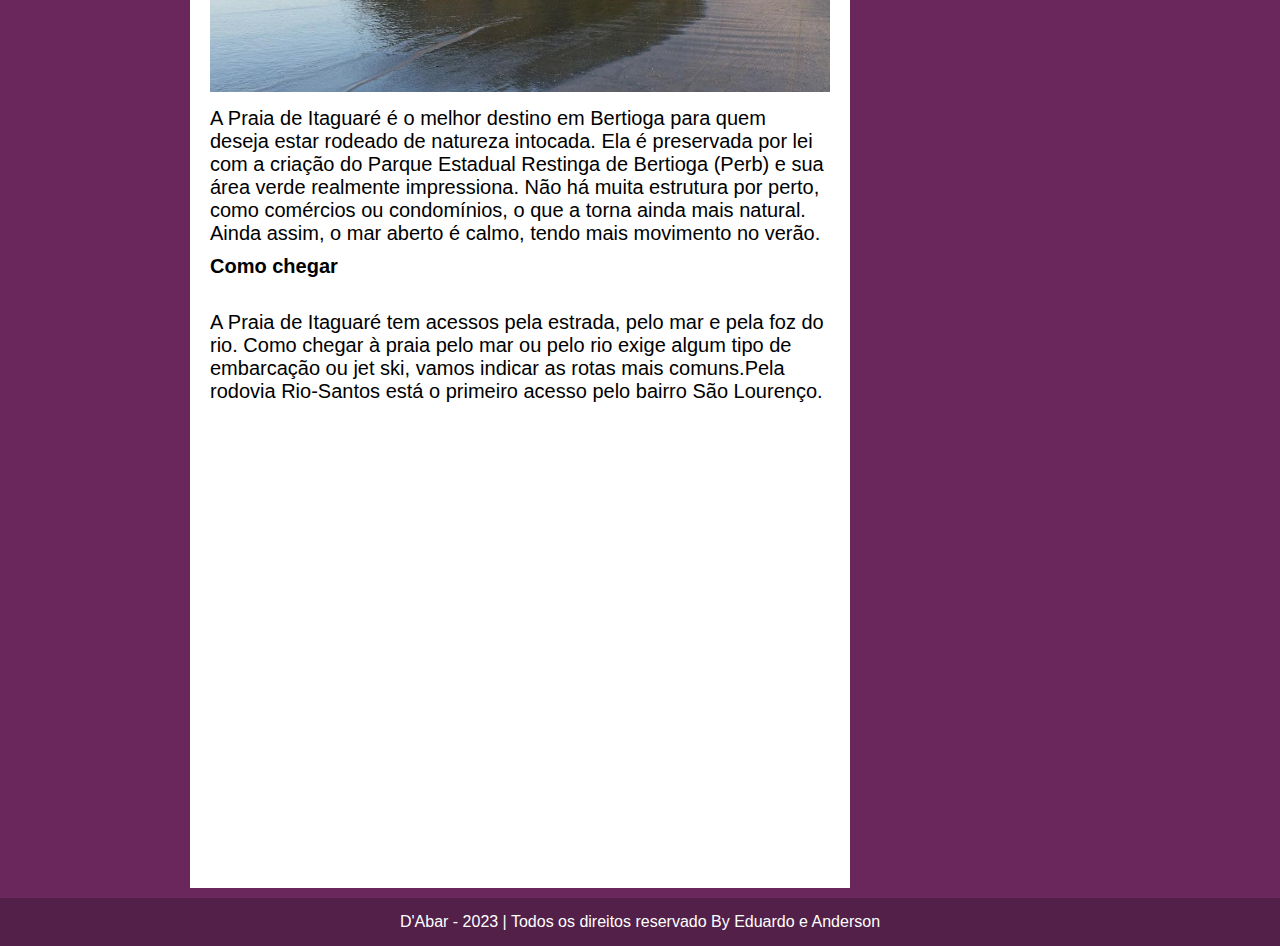
<file: continuacao2.html>
<!DOCTYPE html>
<html lang="pt-br">
<head>
    <meta charset="UTF-8">
    <meta name="viewport" content="width=device-width, initial-scale=1.0">
    <title>D'Abar</title>
    <link rel="stylesheet" href="style.css">
</head>
<body>
    <div class="header">
        <div class="logo">
            <h1><span class="branco">D'Abar</span>Turismos</h1>
        </div>
        <div class="menu">
        <a href="index.html">Página Inicial</a>
        <a href="contato.html">Contato</a>
        <a href="sobre.html">Sobre</a>
        </div>
    </div>
    <div class="container">
        <div class="posts">
            <!--POSTAGENS-->
            <div class="post">
                <span class="data-post">Praia da Enseada</span>
                <img src="imagens/praia-da-enseada-bertioga-sp-2-820x486.jpg" width="620px">
                <p>A Praia da Enseada fica no centro comercial de Bertioga e foi a primeira a ter sua orla reurbanizada com o projeto do renomado arquiteto Ruy Ohtake. Com 12 km de extensão, suas águas dependem da época do ano. Geralmente são tranquilas, ótimas para relaxar em meio à natureza.
                 Há também o conhecido “Cantão do Indaiá”, que é o final da Praia da Enseada, com águas calmas, ideal para a prática de esportes náuticos e com boa acessibilidade para cadeirantes.</p>
                <h2>Como chegar</h2>
                <p>Distante 10 km ao sul do Centro de Ubatuba, a Praia da Enseada tem acesso por ruas de terra a partir da BR-101. Há várias vias que levam à praia e em todas elas é possível chegar à faixa de areia. O estacionamento é nas ruas de terra.</p>
                <iframe src="https://www.google.com/maps/embed?pb=!1m18!1m12!1m3!1d29195.389421371423!2d-46.13456610507253!3d-23.839084576465297!2m3!1f0!2f0!3f0!3m2!1i1024!2i768!4f13.1!3m3!1m2!1s0x94cdf09c35c63969%3A0x11d6ea30597f0db7!2sPraia%20da%20Enseada!5e0!3m2!1spt-BR!2sbr!4v1700594913967!5m2!1spt-BR!2sbr" width="600" height="450" style="border:0;" allowfullscreen="" loading="lazy" referrerpolicy="no-referrer-when-downgrade"></iframe>
            </div>
                <!--POSTAGENS2-->
            <div class="post">
                <span class="data-post">Praia de Boraceia</span>
                <img src="imagens/praia-de-boraceia-17.webp" width="620px">
                <p>A Praia de Boraceia é a última de Bertioga e faz divisa com São Sebastião, marcando a porta de entrada para o litoral norte de São Paulo. Ela conta com cerca de 5 km de faixa de areia, cercada por um marzão lindo, com ondas moderadas e águas rasas, além de uma boa estrutura para comer e beber. No Canto do Itaguá, o visitante pode ter um contato com a cultura caiçara local</p>
                <h2>Como Chegar</h2>
                <p>Situada no deslumbrante litoral norte paulista, a praia de Boracéia fica a 134 km de São Paulo – SP, a 13 km da praia de Guaratuba e a 29 km da praia de Indaiá. Saindo da capital paulista, o viajante seguirá pela BR-101 (rodovia Rio Santos) até o km 190. A estrada é toda asfaltada e muito bem sinalizada.</p>
                <iframe src="https://www.google.com/maps/embed?pb=!1m18!1m12!1m3!1d82620.9308078023!2d-45.8755736144449!3d-23.77005697040459!2m3!1f0!2f0!3f0!3m2!1i1024!2i768!4f13.1!3m3!1m2!1s0x94cd8952dc18e3ef%3A0xb55277e68e9872cb!2sPraia%20de%20Boraceia!5e0!3m2!1spt-BR!2sbr!4v1700595314519!5m2!1spt-BR!2sbr" width="600" height="450" style="border:0;" allowfullscreen="" loading="lazy" referrerpolicy="no-referrer-when-downgrade"></iframe>
            </div>
            <!--POSTAGENS3-->
            <div class="post">
                <span class="data-post">Praia de Itaguaré</span>
                <img src="imagens/itaguaré.jpeg" width="620px">
                <p>A Praia de Itaguaré é o melhor destino em Bertioga para quem deseja estar rodeado de natureza intocada. Ela é preservada por lei com a criação do Parque Estadual Restinga de Bertioga (Perb) e sua área verde realmente impressiona. Não há muita estrutura por perto, como comércios ou condomínios, o que a torna ainda mais natural. Ainda assim, o mar aberto é calmo, tendo mais movimento no verão.</p>
                <h2>Como chegar</h2> <br>
                <p> A Praia de Itaguaré tem acessos pela estrada, pelo mar e pela foz do rio. Como chegar à praia pelo mar ou pelo rio exige algum tipo de embarcação ou jet ski, vamos indicar as rotas mais comuns.Pela rodovia Rio-Santos está o primeiro acesso pelo bairro São Lourenço.</p>
                <iframe src="https://www.google.com/maps/embed?pb=!1m18!1m12!1m3!1d7301.474094008925!2d-45.99407845941986!3d-23.792376297503818!2m3!1f0!2f0!3f0!3m2!1i1024!2i768!4f13.1!3m3!1m2!1s0x94cdf1691a4c2beb%3A0x8e198527b8f37e5b!2sPraia%20de%20Itaguar%C3%A9!5e0!3m2!1spt-BR!2sbr!4v1700596088042!5m2!1spt-BR!2sbr" width="600" height="450" style="border:0;" allowfullscreen="" loading="lazy" referrerpolicy="no-referrer-when-downgrade"></iframe>
            </div>
        </div>
        </div>
    </div>
    
    <div class="footer">
        <p>D'Abar - 2023 | Todos os direitos reservado By Eduardo e Anderson</p>
    </div>
</body>
</html>
</file>
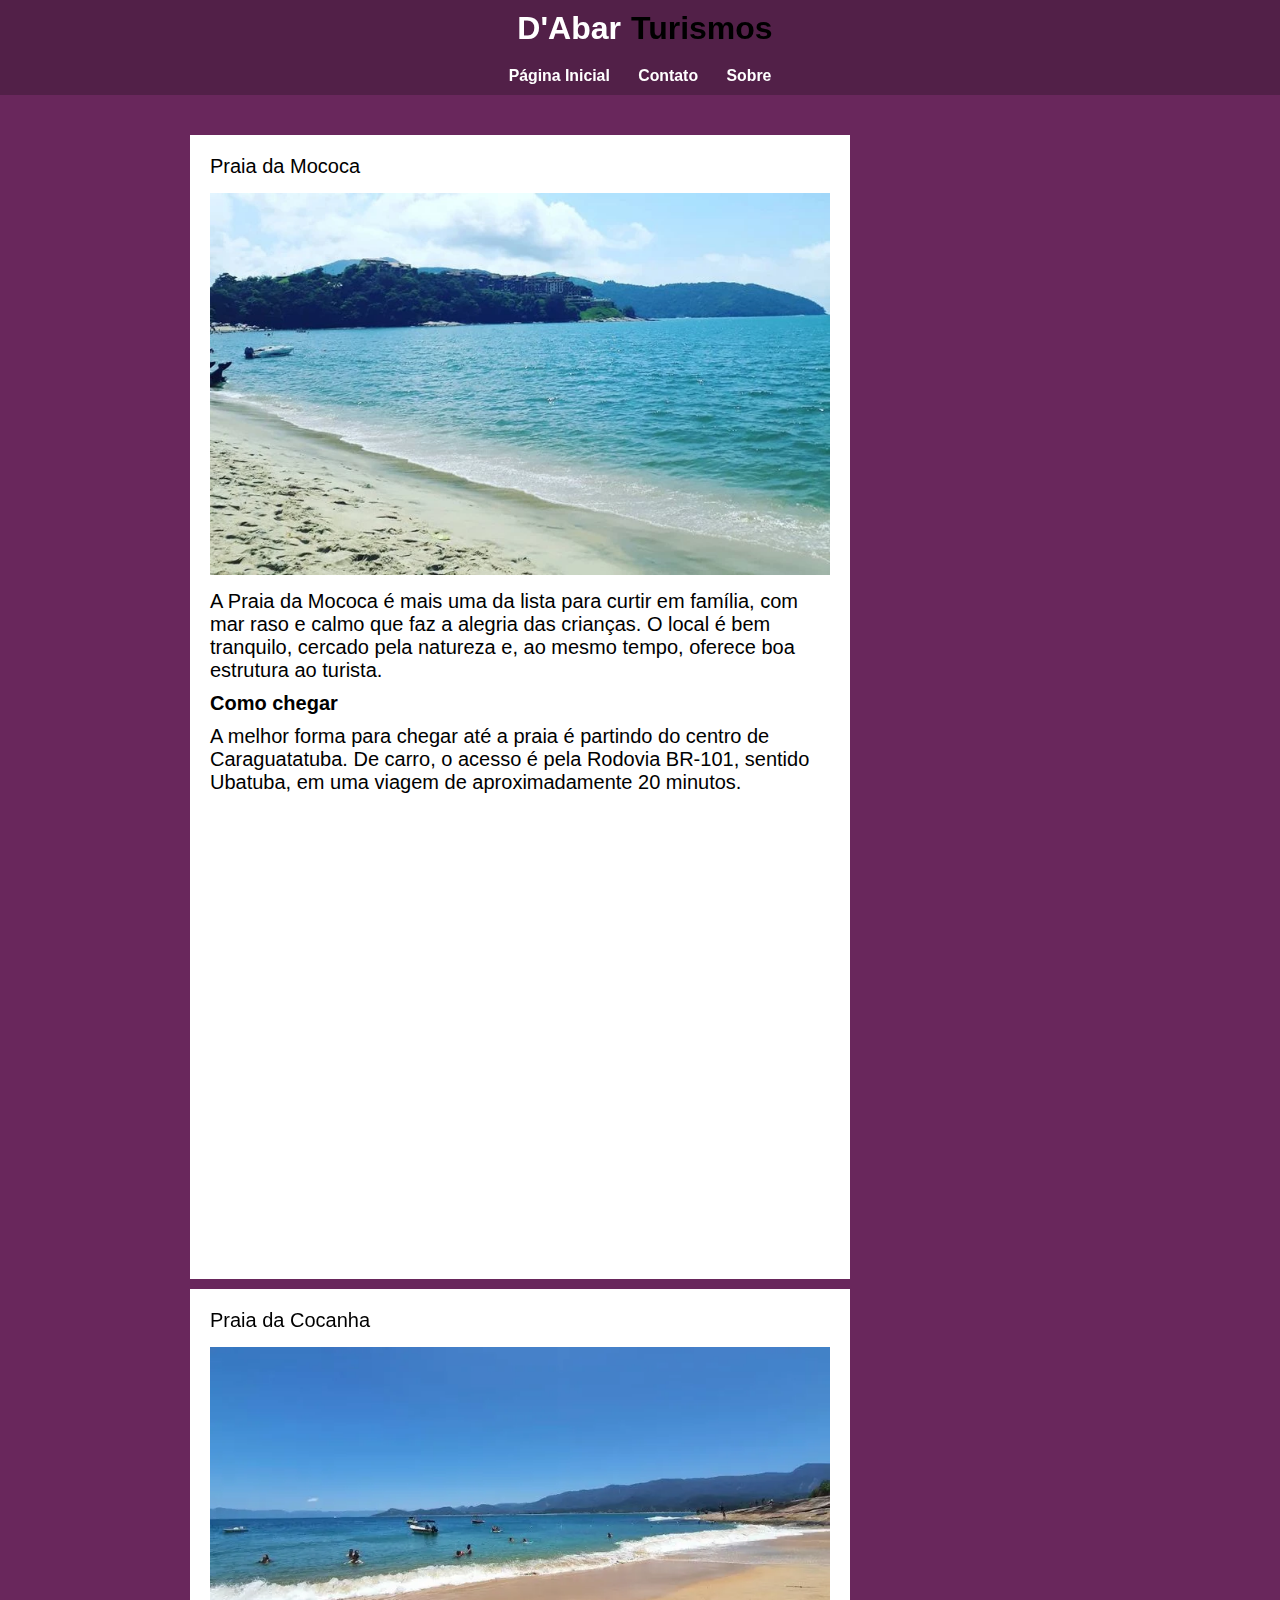
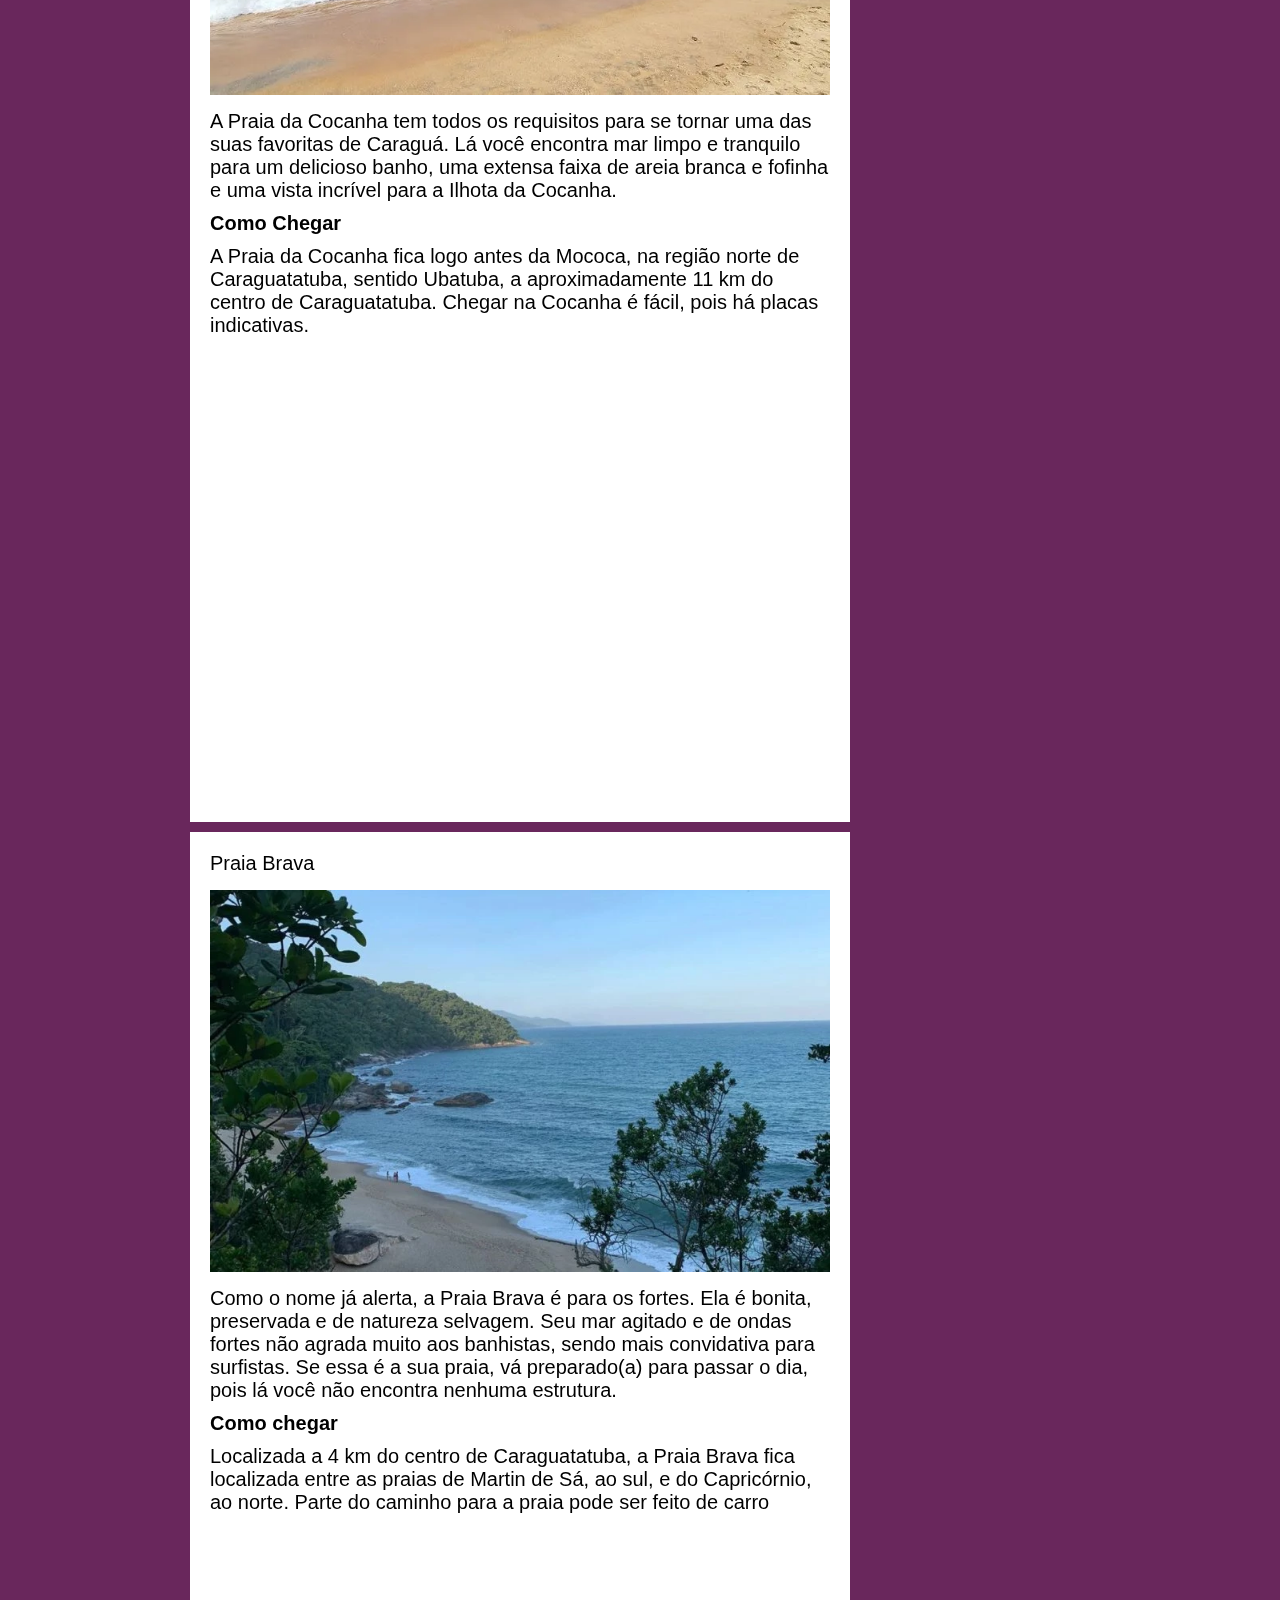
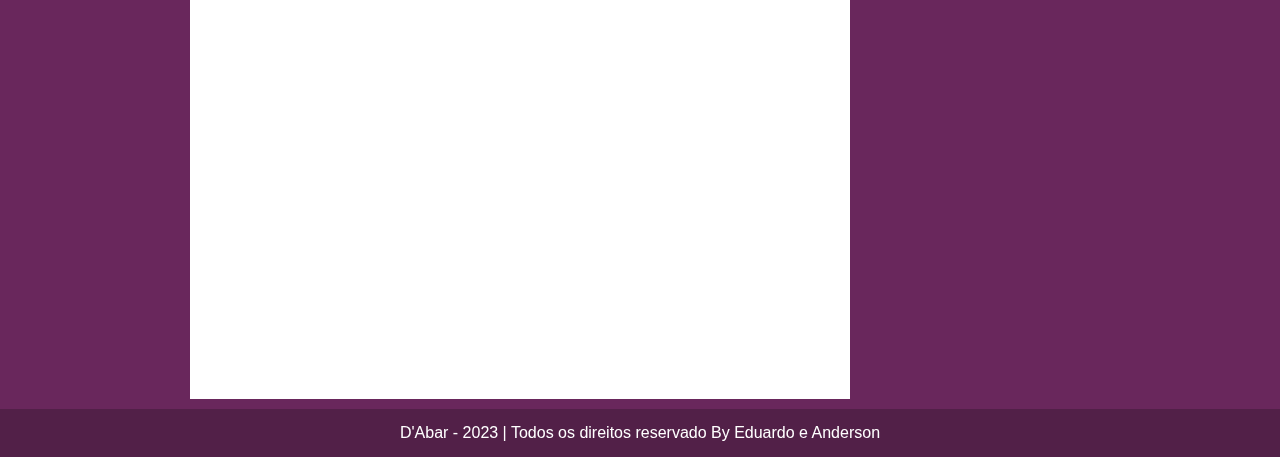
<file: continuacao3.html>
<!DOCTYPE html>
<html lang="pt-br">
<head>
    <meta charset="UTF-8">
    <meta name="viewport" content="width=device-width, initial-scale=1.0">
    <title>D'Abar</title>
    <link rel="stylesheet" href="style.css">
</head>
<body>
    <div class="header">
        <div class="logo">
            <h1><span class="branco">D'Abar</span>Turismos</h1>
        </div>
        <div class="menu">
        <a href="index.html">Página Inicial</a>
        <a href="contato.html">Contato</a>
        <a href="sobre.html">Sobre</a>
        </div>
    </div>
    <div class="container">
        <div class="posts">
            <!--POSTAGENS-->
            <div class="post">
                <span class="data-post">Praia da Mococa</span>
                <img src="imagens/praias-de-caraguatatuba-03.webp" width="620px">
                <p>A Praia da Mococa é mais uma da lista para curtir em família, com mar raso e calmo que faz a alegria das crianças. O local é bem tranquilo, cercado pela natureza e, ao mesmo tempo, oferece boa estrutura ao turista.</p>
                <h2>Como chegar</h2>
                <p>A melhor forma para chegar até a praia é partindo do centro de Caraguatatuba. De carro, o acesso é pela Rodovia BR-101, sentido Ubatuba, em uma viagem de aproximadamente 20 minutos.</p>
                <iframe src="https://www.google.com/maps/embed?pb=!1m18!1m12!1m3!1d7313.7052248287755!2d-45.306095209454014!3d-23.573736381656992!2m3!1f0!2f0!3f0!3m2!1i1024!2i768!4f13.1!3m3!1m2!1s0x94cd60a9929e874d%3A0x6422f84ab2122ec6!2sPraia%20da%20Mococa!5e0!3m2!1spt-BR!2sbr!4v1700593076674!5m2!1spt-BR!2sbr" width="600" height="450" style="border:0;" allowfullscreen="" loading="lazy" referrerpolicy="no-referrer-when-downgrade"></iframe>
            </div>
                <!--POSTAGENS2-->
            <div class="post">
                <span class="data-post">Praia da Cocanha</span>
                <img src="imagens/354011_widelg.webp" width="620px">
                <p>A Praia da Cocanha tem todos os requisitos para se tornar uma das suas favoritas de Caraguá. Lá você encontra mar limpo e tranquilo para um delicioso banho, uma extensa faixa de areia branca e fofinha e uma vista incrível para a Ilhota da Cocanha.</p>
                <h2>Como Chegar</h2>
                <p>A Praia da Cocanha fica logo antes da Mococa, na região norte de Caraguatatuba, sentido Ubatuba, a aproximadamente 11 km do centro de Caraguatatuba. Chegar na Cocanha é fácil, pois há placas indicativas.</p>
                <iframe src="https://www.google.com/maps/embed?pb=!1m18!1m12!1m3!1d14627.111337020786!2d-45.3322120216707!3d-23.576421343560785!2m3!1f0!2f0!3f0!3m2!1i1024!2i768!4f13.1!3m3!1m2!1s0x94cd60b405f5d115%3A0x83a2a0b778d75b91!2sPraia%20da%20Cocanha!5e0!3m2!1spt-BR!2sbr!4v1700593238334!5m2!1spt-BR!2sbr" width="600" height="450" style="border:0;" allowfullscreen="" loading="lazy" referrerpolicy="no-referrer-when-downgrade"></iframe>
            </div>
            <!--POSTAGENS3-->
            <div class="post">
                <span class="data-post">Praia Brava</span>
                <img src="imagens/praias-de-caraguatatuba-29.webp" width="620px">
                <p>Como o nome já alerta, a Praia Brava é para os fortes. Ela é bonita, preservada e de natureza selvagem. Seu mar agitado e de ondas fortes não agrada muito aos banhistas, sendo mais convidativa para surfistas. Se essa é a sua praia, vá preparado(a) para passar o dia, pois lá você não encontra nenhuma estrutura.</p>
                <h2>Como chegar</h2>
                <p>Localizada a 4 km do centro de Caraguatatuba, a Praia Brava fica localizada entre as praias de Martin de Sá, ao sul, e do Capricórnio, ao norte. Parte do caminho para a praia pode ser feito de carro</p>
                <iframe src="https://www.google.com/maps/embed?pb=!1m18!1m12!1m3!1d3655.3467840558087!2d-45.37041642518795!3d-23.62774876403359!2m3!1f0!2f0!3f0!3m2!1i1024!2i768!4f13.1!3m3!1m2!1s0x94cd61019e29e723%3A0xc18fdc3f9271a990!2sPraia%20Brava%20-%20Guia%20Caragua!5e0!3m2!1spt-BR!2sbr!4v1700593956152!5m2!1spt-BR!2sbr" width="600" height="450" style="border:0;" allowfullscreen="" loading="lazy" referrerpolicy="no-referrer-when-downgrade"></iframe>
            </div>
        </div>
        </div>
    </div>
    
    <div class="footer">
        <p>D'Abar - 2023 | Todos os direitos reservado By Eduardo e Anderson</p>
    </div>
</body>
</html>
</file>
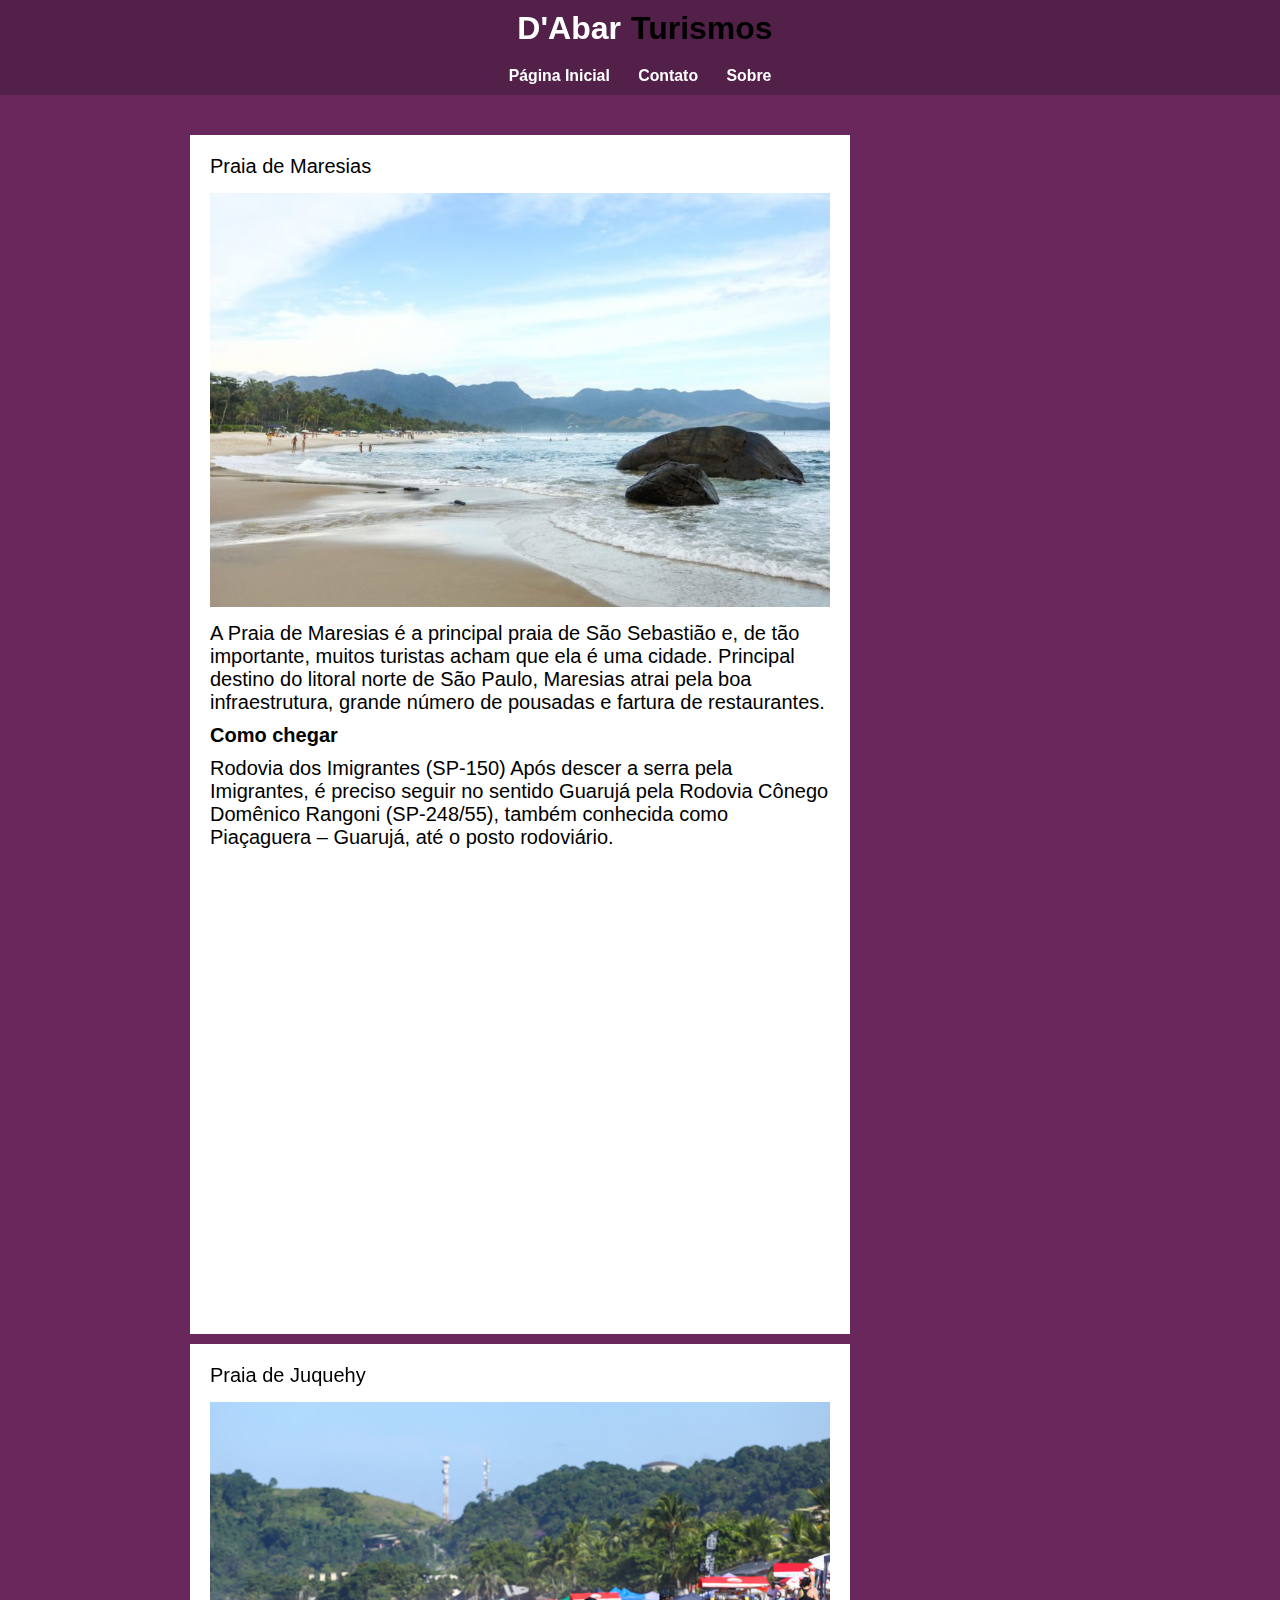
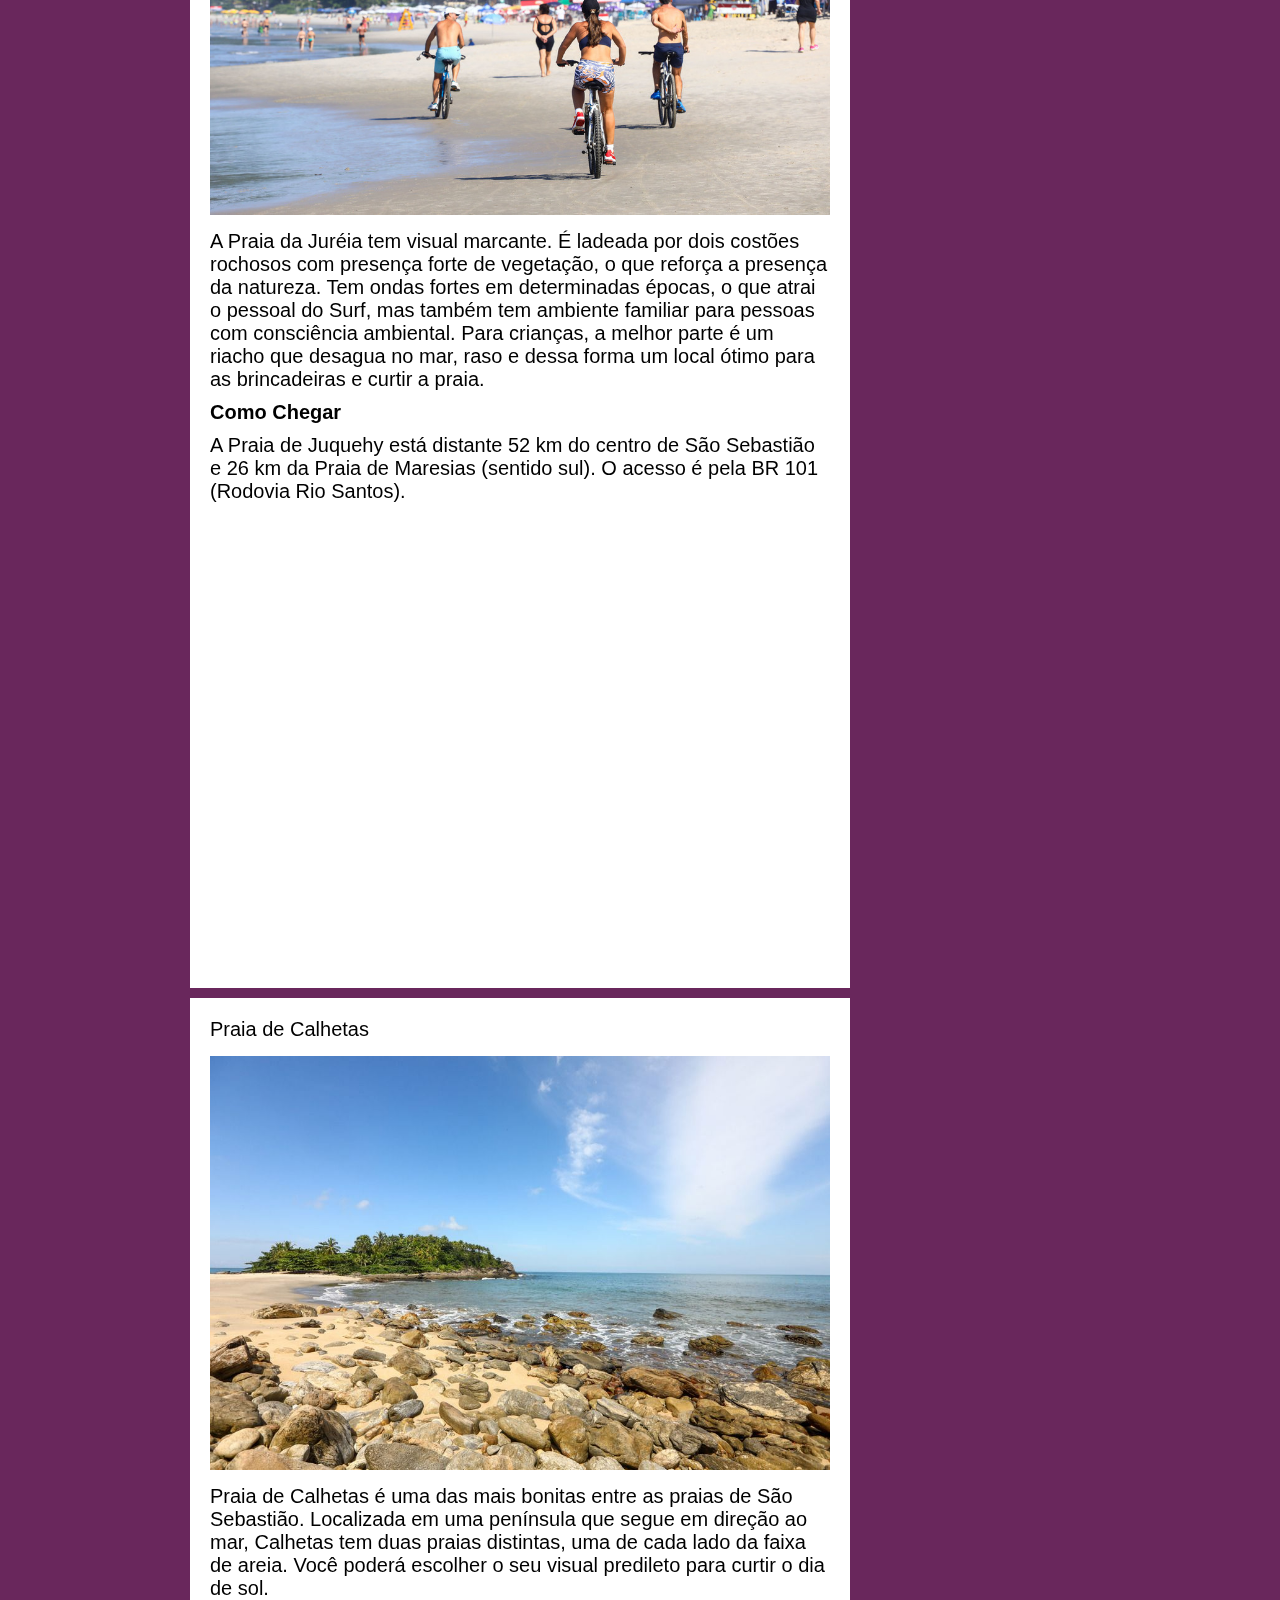
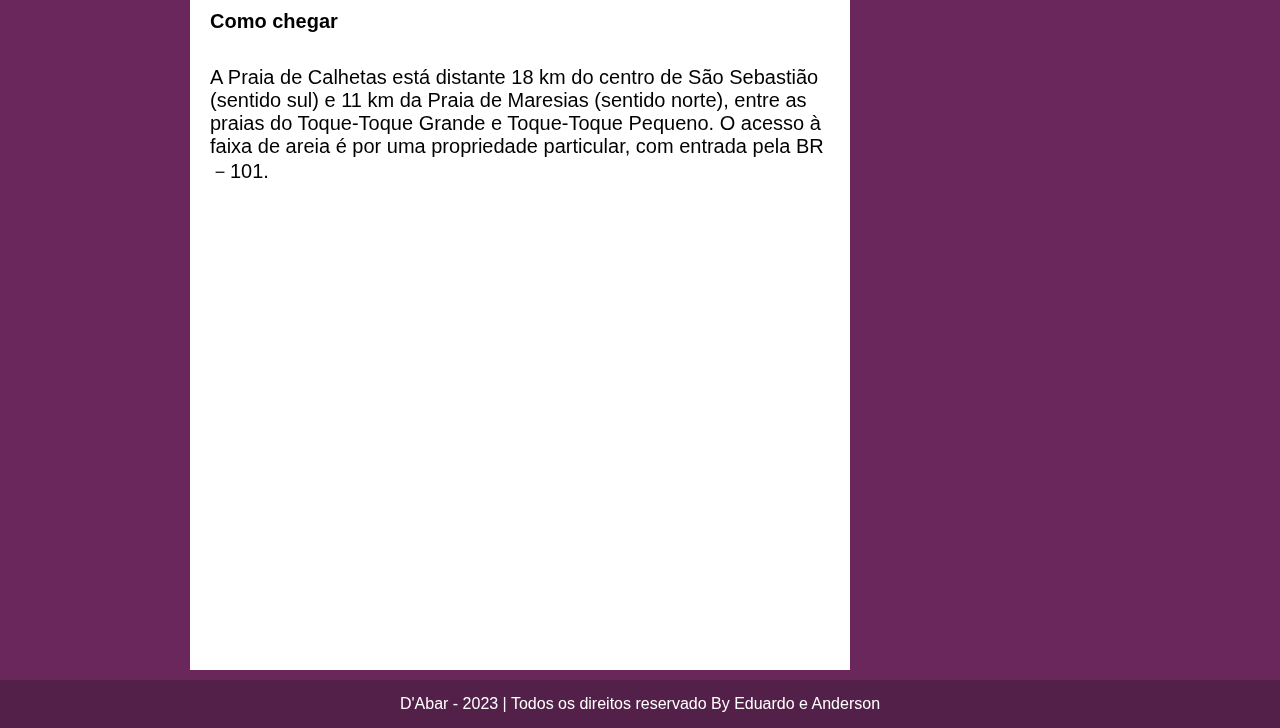
<file: continuacao4.html>
<!DOCTYPE html>
<html lang="pt-br">
<head>
    <meta charset="UTF-8">
    <meta name="viewport" content="width=device-width, initial-scale=1.0">
    <title>D'Abar</title>
    <link rel="stylesheet" href="style.css">
</head>
<body>
    <div class="header">
        <div class="logo">
            <h1><span class="branco">D'Abar</span>Turismos</h1>
        </div>
        <div class="menu">
        <a href="index.html">Página Inicial</a>
        <a href="contato.html">Contato</a>
        <a href="sobre.html">Sobre</a>
        </div>
    </div>
    <div class="container">
        <div class="posts">
            <!--POSTAGENS-->
            <div class="post">
                <span class="data-post">Praia de Maresias</span>
                <img src="imagens/maresias-04-820x547.jpg" width="620px">
                <p>A Praia de Maresias é a principal praia de São Sebastião e, de tão importante, muitos turistas acham que ela é uma cidade. Principal destino do litoral norte de São Paulo, Maresias atrai pela boa infraestrutura, grande número de pousadas e fartura de restaurantes.</p>
                 <h2>Como chegar</h2>
                <p>Rodovia dos Imigrantes (SP-150) Após descer a serra pela Imigrantes, é preciso seguir no sentido Guarujá pela Rodovia Cônego Domênico Rangoni (SP-248/55), também conhecida como Piaçaguera – Guarujá, até o posto rodoviário.</p>
                <iframe src="https://www.google.com/maps/embed?pb=!1m18!1m12!1m3!1d58414.66343200957!2d-45.62299774130339!3d-23.78598884080785!2m3!1f0!2f0!3f0!3m2!1i1024!2i768!4f13.1!3m3!1m2!1s0x94d280f7f54c5af3%3A0xdc5fbec8c7e7812c!2sPraia%20de%20Maresias%2C%20S%C3%A3o%20Sebasti%C3%A3o%20-%20SP%2C%2011600-000!5e0!3m2!1spt-BR!2sbr!4v1700583957852!5m2!1spt-BR!2sbr" width="600" height="450" style="border:0;" allowfullscreen="" loading="lazy" referrerpolicy="no-referrer-when-downgrade"></iframe>
            </div>
                <!--POSTAGENS2-->
            <div class="post">
                <span class="data-post">Praia de Juquehy</span>
                <img src="imagens/praia-de-juquehy.jpg" width="620px">
                <p>A Praia da Juréia tem visual marcante. É ladeada por dois costões rochosos com presença forte de vegetação, o que reforça a presença da natureza. Tem ondas fortes em determinadas épocas, o que atrai o pessoal do Surf, mas também tem ambiente familiar para pessoas com consciência ambiental. Para crianças, a melhor parte é um riacho que desagua no mar, raso e dessa forma um local ótimo para as brincadeiras e curtir a praia.</p>
                <h2>Como Chegar</h2>
                <p>A Praia de Juquehy está distante 52 km do centro de São Sebastião e 26 km da Praia de Maresias (sentido sul). O acesso é pela BR 101 (Rodovia Rio Santos). </p>
                <iframe src="https://www.google.com/maps/embed?pb=!1m18!1m12!1m3!1d14605.61348684883!2d-45.749058655092036!3d-23.768646270744956!2m3!1f0!2f0!3f0!3m2!1i1024!2i768!4f13.1!3m3!1m2!1s0x94cd87c9bccb8681%3A0x1c726496bf280309!2sPraia%20de%20Juquehy!5e0!3m2!1spt-BR!2sbr!4v1700585726259!5m2!1spt-BR!2sbr" width="600" height="450" style="border:0;" allowfullscreen="" loading="lazy" referrerpolicy="no-referrer-when-downgrade"></iframe>
            </div>
            <!--POSTAGENS3-->
            <div class="post">
                <span class="data-post">Praia de Calhetas</span>
                <img src="imagens/praia-de-calhetas.jpg" width="620px">
                <p> Praia de Calhetas é uma das mais bonitas entre as praias de São Sebastião. Localizada em uma península que segue em direção ao mar, Calhetas tem duas praias distintas, uma de cada lado da faixa de areia. Você poderá escolher o seu visual predileto para curtir o dia de sol.</p>
                <h2>Como chegar</h2> <br>
                <p>A Praia de Calhetas está distante 18 km do centro de São Sebastião (sentido sul) e 11 km da Praia de Maresias (sentido norte), entre as praias do Toque-Toque Grande e Toque-Toque Pequeno. O acesso à faixa de areia é por uma propriedade particular, com entrada pela BR－101.</p>
                <iframe src="https://www.google.com/maps/embed?pb=!1m18!1m12!1m3!1d3649.645944036908!2d-45.52409977518014!3d-23.831186021559617!2m3!1f0!2f0!3f0!3m2!1i1024!2i768!4f13.1!3m3!1m2!1s0x94d2842941fd9473%3A0x4ff6279beebda06f!2sCalhetas!5e0!3m2!1spt-BR!2sbr!4v1700585899188!5m2!1spt-BR!2sbr" width="600" height="450" style="border:0;" allowfullscreen="" loading="lazy" referrerpolicy="no-referrer-when-downgrade"></iframe>
            </div>
        </div>
        </div>
    </div>
    
    <div class="footer">
        <p>D'Abar - 2023 | Todos os direitos reservado By Eduardo e Anderson</p>
    </div>
</body>
</html>
</file>
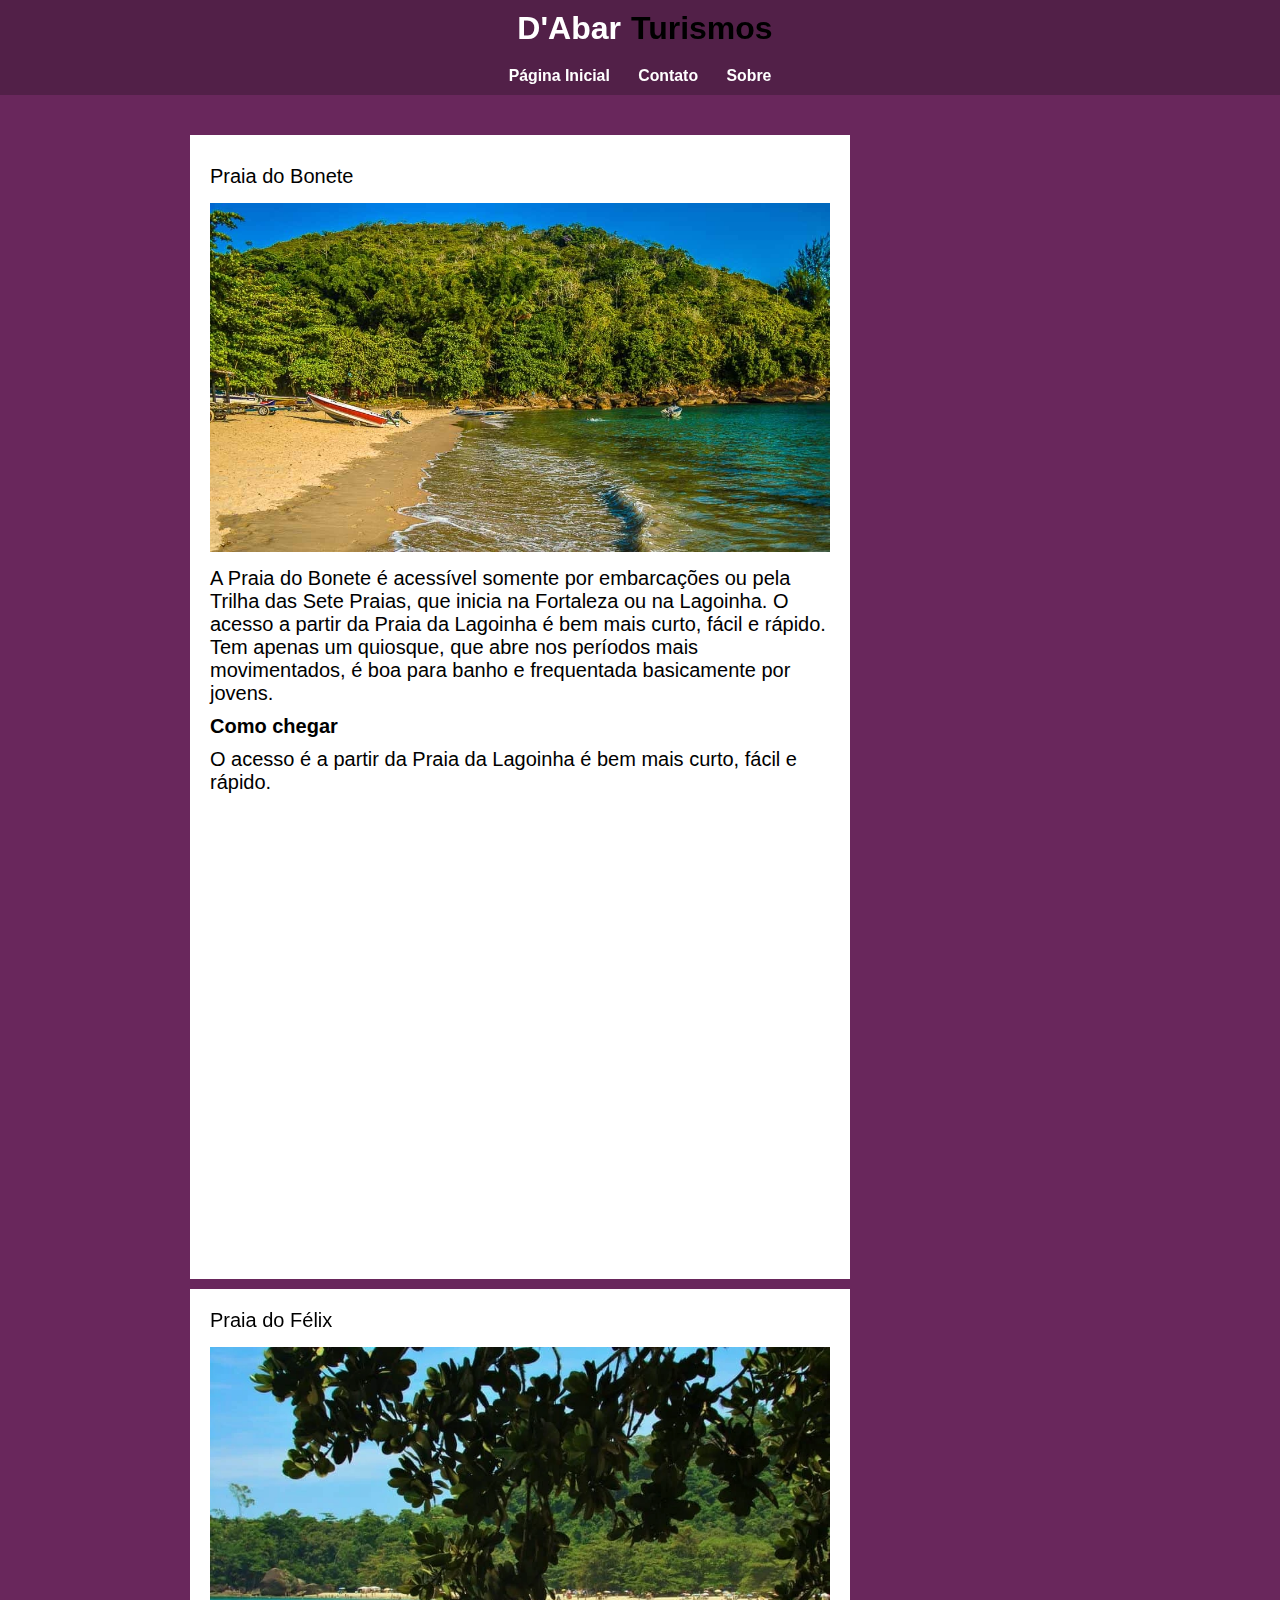
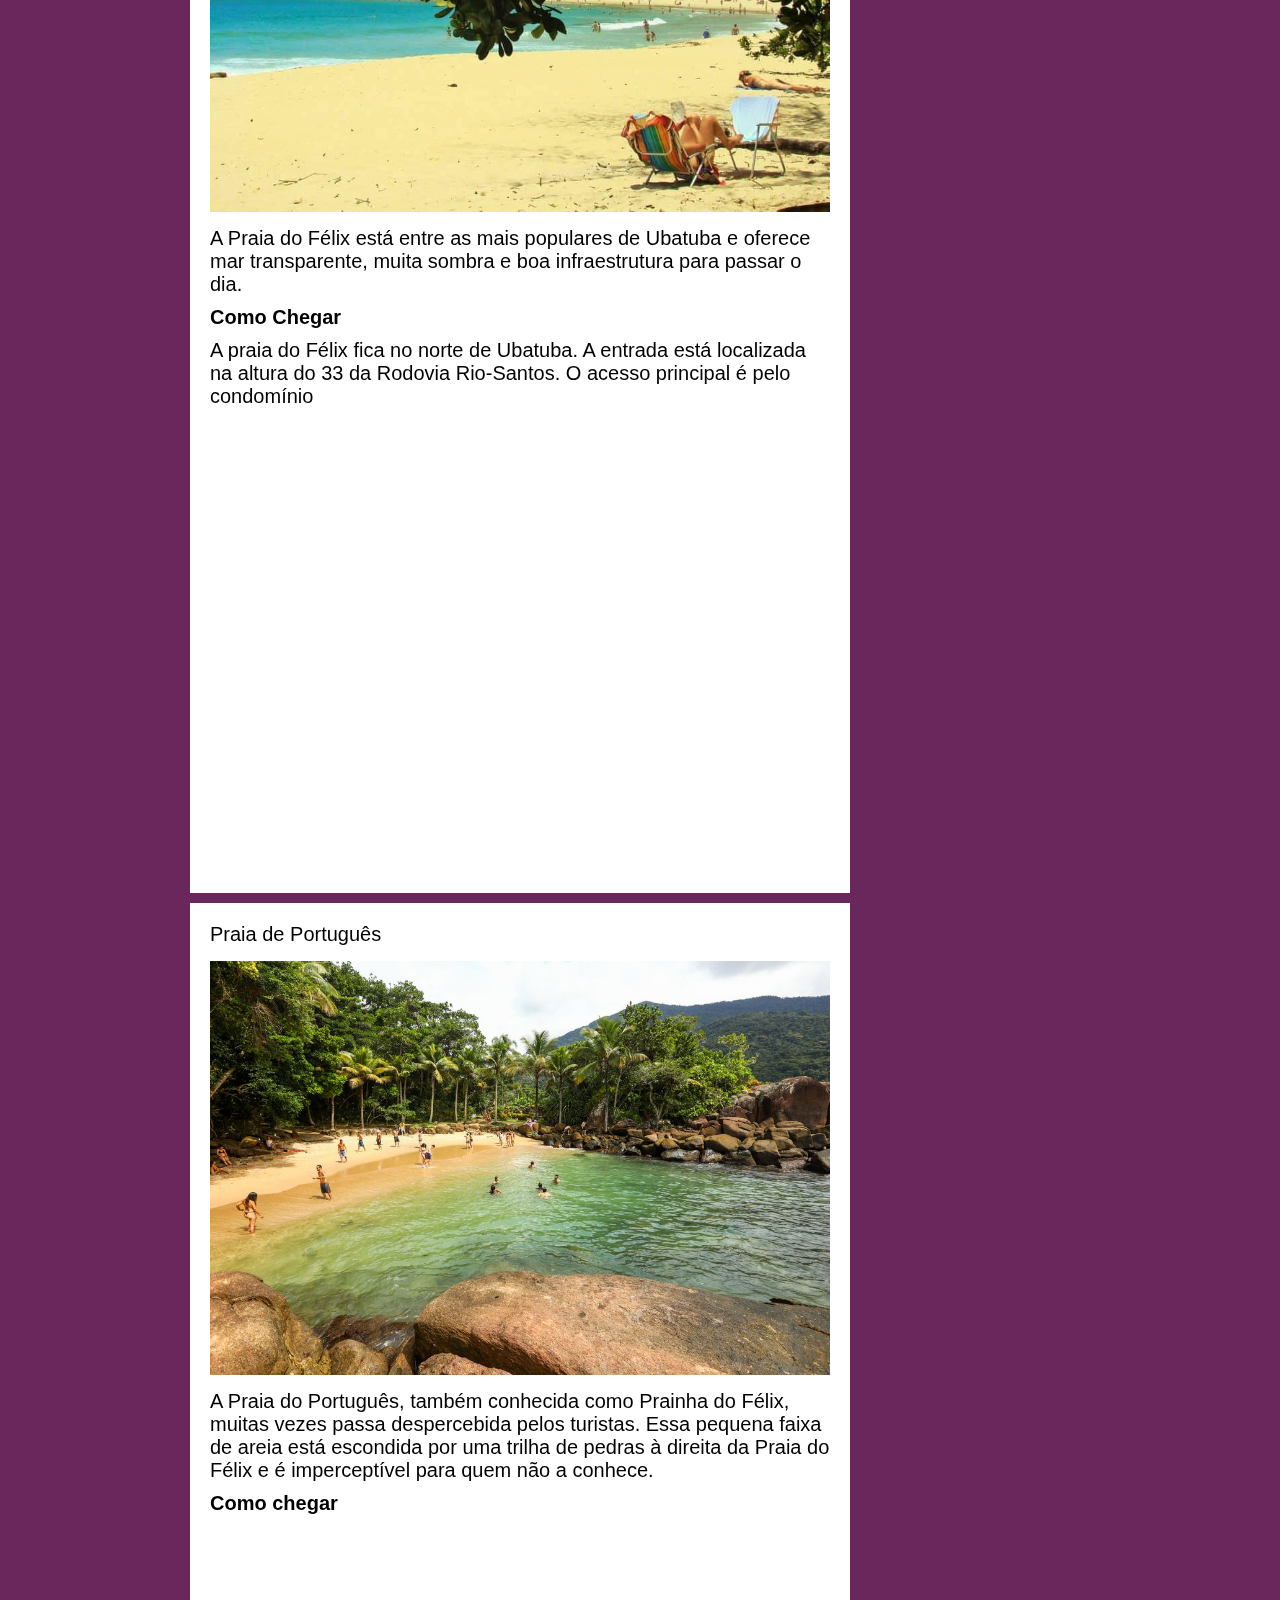
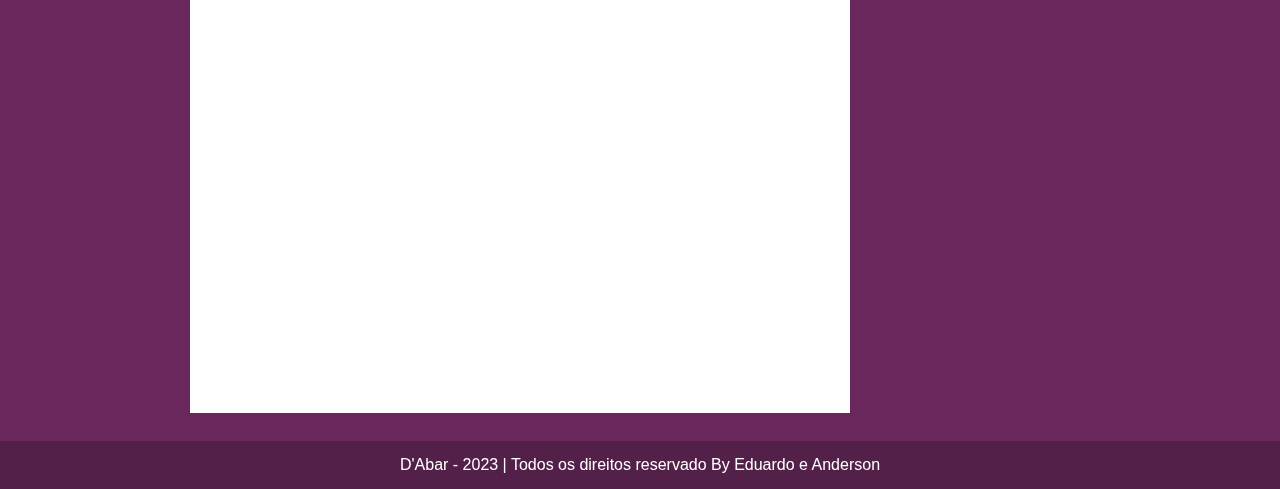
<file: continuacao5.html>
<!DOCTYPE html>
<html lang="pt-br">
<head>
    <meta charset="UTF-8">
    <meta name="viewport" content="width=device-width, initial-scale=1.0">
    <title>D'Abar</title>
    <link rel="stylesheet" href="style.css">
</head>
<body>
    <div class="header">
        <div class="logo">
            <h1><span class="branco">D'Abar</span>Turismos</h1>
        </div>
        <div class="menu">
        <a href="index.html">Página Inicial</a>
        <a href="contato.html">Contato</a>
        <a href="sobre.html">Sobre</a>
        </div>
    </div>
    <div class="container">
        <div class="posts">
            <!--POSTAGENS-->
            <div class="post">
                <p></p>
                <span class="data-post"> Praia do Bonete</span>
                <img src="imagens/bonete-grande.jpg" width="620px">
                <p>A Praia do Bonete é acessível somente por embarcações ou pela Trilha das Sete Praias, que inicia na Fortaleza ou na Lagoinha. O acesso a partir da Praia da Lagoinha é bem mais curto, fácil e rápido.
                Tem apenas um quiosque, que abre nos períodos mais movimentados, é boa para banho e frequentada basicamente por jovens.</p>
                 <h2>Como chegar</h2>
                <p>O acesso é a partir da Praia da Lagoinha é bem mais curto, fácil e rápido.</p>
                <iframe src="https://www.google.com/maps/embed?pb=!1m18!1m12!1m3!1d58519.32614197501!2d-45.194125112361355!3d-23.55199306552261!2m3!1f0!2f0!3f0!3m2!1i1024!2i768!4f13.1!3m3!1m2!1s0x94cd599d5a086dbd%3A0x30eca54d44ab4c45!2sPraia%20do%20Bonete!5e0!3m2!1spt-BR!2sbr!4v1700573452152!5m2!1spt-BR!2sbr" width="600" height="450" style="border:0;" allowfullscreen="" loading="lazy" referrerpolicy="no-referrer-when-downgrade"></iframe>
            </div>
                <!--POSTAGENS2-->
            <div class="post">
                <span class="data-post">Praia do Félix</span>
                <img src="imagens/Praia-do-Félix.webp" width="620px">
                <p>A Praia do Félix está entre as mais populares de Ubatuba e oferece mar transparente, muita sombra e boa infraestrutura para passar o dia.</p>
                <h2>Como Chegar</h2>
                <p>A praia do Félix fica no norte de Ubatuba. A entrada está localizada na altura do 33 da Rodovia Rio-Santos. O acesso principal é pelo condomínio</p>
                <iframe src="https://www.google.com/maps/embed?pb=!1m18!1m12!1m3!1d14647.608413281529!2d-44.97269675!3d-23.391758550000002!2m3!1f0!2f0!3f0!3m2!1i1024!2i768!4f13.1!3m3!1m2!1s0x9d58265ceaa961%3A0x77261dc3da6e17e!2sPraia%20do%20F%C3%A9lix%20(Praia%20do%20L%C3%BAcio)%2C%20Ubatuba%20-%20SP!5e0!3m2!1spt-BR!2sbr!4v1700573804500!5m2!1spt-BR!2sbr" width="600" height="450" style="border:0;" allowfullscreen="" loading="lazy" referrerpolicy="no-referrer-when-downgrade"></iframe>
            </div>
            <!--POSTAGENS3-->
            <div class="post">
                <span class="data-post">Praia de Português</span>
                <img src="imagens/praia-do-portugues.jpg" width="620px">
                <p>A Praia do Português, também conhecida como Prainha do Félix, muitas vezes passa despercebida pelos turistas. Essa pequena faixa de areia está escondida por uma trilha de pedras à direita da Praia do Félix e é imperceptível para quem não a conhece. </p>
                <h2>Como chegar</h2> <br>
                <iframe src="https://www.google.com/maps/embed?pb=!1m18!1m12!1m3!1d14647.472240391013!2d-44.9711019!3d-23.392989899999996!2m3!1f0!2f0!3f0!3m2!1i1024!2i768!4f13.1!3m3!1m2!1s0x9d5828169a2d05%3A0x1e6491fc8ee6eacb!2sPraia%20Do%20Portugu%C3%AAs(F%C3%A9lix)!5e0!3m2!1spt-BR!2sbr!4v1700574748523!5m2!1spt-BR!2sbr" width="600" height="450" style="border:0;" allowfullscreen="" loading="lazy" referrerpolicy="no-referrer-when-downgrade"></iframe>
            </div>
            <br>
        </div>
    </div>
</div>
    
    <div class="footer">
        <p>D'Abar - 2023 | Todos os direitos reservado By Eduardo e Anderson</p>
    </div>
</body>
</html>
</file>
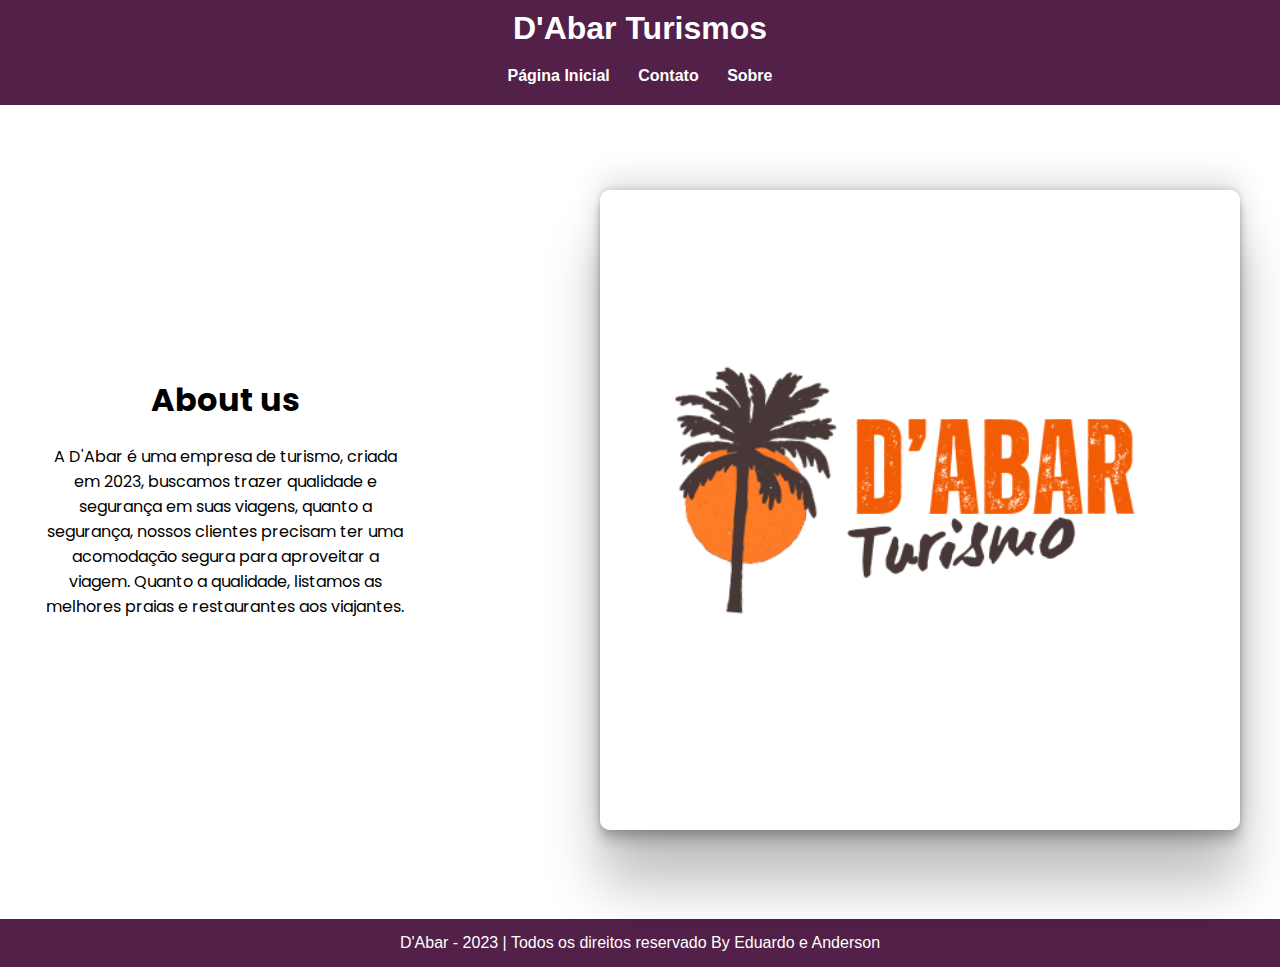
<file: sobre.html>
<!DOCTYPE html>
<html lang="pt-br">
<head>
    <meta charset="UTF-8">
    <meta name="viewport" content="width=device-width, initial-scale=1.0">
    <title>Sobre</title>
    <link rel="stylesheet" href="sobre.css">
    <link rel="preconnect" href="https://fonts.googleapis.com">
<link rel="preconnect" href="https://fonts.gstatic.com" crossorigin>
<link href="https://fonts.googleapis.com/css2?family=Poppins:wght@200&display=swap" rel="stylesheet">
</head>
<body>
    <div class="header">
        <div class="logo">
            <h1><span class="branco">D'Abar Turismos</span></h1>
        </div>
        <div class="menu">

            <a href="index.html">Página Inicial</a>
            <a href="contato.html">Contato</a>
            <a href="sobre.html">Sobre</a>
        </div>
        <section class="about-us">
            <div class="container">
                <div class="text-about">
                    <h1>About us</h1>
                    <p class="about-text1">A D'Abar é uma empresa de turismo, criada em 2023, buscamos trazer qualidade e segurança em suas viagens, quanto a segurança, nossos clientes precisam ter uma acomodação segura para aproveitar a viagem. Quanto a qualidade, listamos as melhores praias e restaurantes aos viajantes. </p>
                </div>
                <div class="divisao"></div>
                <div class="img-about">
                    <img src="imagens/Orange Textured Tourism Travel Agency Logo.png" alt="">
                </div>
            </div>
        </section>
        <div class="footer">
            <p>D'Abar - 2023 | Todos os direitos reservado By Eduardo e Anderson</p>
        </div>
</file>
<file: style.css>
* {
    margin: 0;
    padding: 0;
}

body {
    background-color: #69275c;
    font-family: Arial, Helvetica, sans-serif;
    
}

.branco {
    color: white;
    padding: 10px;
}

.header {
    background-color: #522048;
    padding: -10px;
    text-align: center
}

a {
    text-decoration: none;
    font-weight: bold;
    color: #0f38be;
    font-size: 0.99em;
}

.post p {
    margin: 10px 0;
}

.menu,
 .logo {
    padding: 10px;
}

.menu a,
.menu a:visited {
    color: white;
    text-decoration: none;
    padding: 8px 12px;
}

.menu a:hover {
    background-color: white;
    color: #0028ad;
}

.container {
    background-color: #69275c;
    width: 920px;
    margin: 0 auto;
    padding: 20px;
}

.posts {
    width: 660px;
    float: left;
    padding: 10px;
}

.post {
    font-size: 20px;
    background-color: white;
    padding: 20px;
    margin-top: 10px;
}

h2 {
    font-size: 20px;
    color: rgb(0, 0, 0);
}

.data-post {
    font-size: 1.0em;
    color: black;
    margin-bottom: 15px;
    display: block;
    font-family:'Poppins', sans-serif;
}

.barra-lateral {
    width: 240px;
    float: right;
}

.conteudo-lateral {
    background-color: white;
    padding: 10px;
    margin-bottom: 20px;
}

.posts-destaque {
    font-size: 0.8em;
    padding: 5px;
    border-bottom: 1px solid lightgray;
}

.posts-destaque:last-child {
    border: none;
}

.conteudo-lateral h3 {
    background-color: #522048;
    color: white;
    padding: 5px;
}

.footer {
    clear: both;
    background-color: #522048;
    padding: 15px;
}

.footer p {
    color: white;
    text-align: center;
}
</file>
<file: contato.css>
@import url('https://fonts.googleapis.com/css2?family=Poppins:wght@300;400;500;600;700;800;900&display=swap');
*{
    padding: 0;
    margin: 0;
    box-sizing: border-box;
    font-family: Arial, Helvetica, sans-serif;
}

.branco {
    color: white;
    padding: 10px;
}

.header {
    background-color: #522048;
    padding: -10px;
    text-align: center;
}

.menu,
 .logo {
    padding: 10px;
}

.menu a,
.menu a:visited {
    color: white;
    text-decoration: none;
    padding: 8px 12px;
    font-weight: bolder;
}

.menu a:hover {
    background-color: white;
    color: #2081ff;
}


.container {
    background-color: #69275c;
    display: flex;
    max-width: 1950px;
    margin: auto;
    align-items: center;
    padding-top: 85px;
    padding-bottom: 85px;
    padding-right: 40px;
    padding-left: 40px;
}

.contact-form{
    position: relative;
    min-height: 100vh;
    z-index: 0;
    background: #69275c;
    padding: 20px;
    justify-content: center;
    display: grid;
    grid-template-rows: 1fr auto 1fr;
    align-items: center;
}
.container{
    max-width: 800px;
    margin-top: 0 auto;
}
.contact-form h1{
    text-align: center;
    font-size: 2.5rem;
    font-weight: 400;
    color: #fff;
    font-family: 'poppins';
}
.contact-form h2{
    line-height: 40px;
    margin-bottom: 5px;
    font-size: 30px;
    font-weight: 500;
    color: #69275c;
    text-align: center;
}
.contact-form .main{
    position: relative;
    display: flex;
    margin: 30px 0;
}
.content{
    flex-basis: 50%;
    padding: 3em 3em;
    background: #fff;
    box-shadow: 2px 9px 49px -17px rgba(156, 39, 148, 0.1);
    border-top-left-radius: 8px;
    border-bottom-left-radius: 8px;
}
.form-img{
    flex-basis: 50%;
    background: #f0f4f8;
    background-size: cover;
    padding: 40px;
    border-top-right-radius: 8px;
    border-bottom-right-radius: 8px;
    align-items: center;
    display: grid;
}
.form-img img{
    max-width: 100%;
}
.btn,
button,
input{
    border-radius: 35px;
}
.btn:hover,
button:hover{
    color: #97359c;
    transition: 0.5s ease;
}
.contact-form form{
    margin: 30px 0;
}
.contact-form input,
textarea{
    outline: none;
    margin-bottom: 15px;
    font-stretch: 16px;
    color: #999;
    padding: 14px 20px;
    width: 100%;
    display: inline-block;
    box-sizing: border-box;
    border: none;
    background: #fcfcfc;
    transition: 0.3s ease;
}
.contact-form input:focus{
    background: transparent;
    border: 1px solid #69275c;
}
.contact-form button{
    font-size: 18px;
    color: #fff;
    width: 100%;
    background: #69275c;
    font-weight: 600;
    transition: 0.3s ease;
    padding: 14px 50px;
    border: 1px solid #69275c;

}
@media(max-width:736px){
    .contact-form .main{
        flex-direction: column;
    }
    .contact-form form{
        margin-top: 30px;
        margin-bottom: 10px;

    }
    .form-img{
        border-radius: 0;
        border-bottom-left-radius: 8px;
        border-bottom-right-radius: 8px;
        order: 2;
    }
    .content{
        order: 1;
        border-top-left-radius: 8px;
        border-top-right-radius: 8px;
    }
}

.footer {
    clear: both;
    background-color: #522048;
    padding: 15px;
}

.footer p {
    color: white;
    text-align: center;
}
</file>
<file: sobre.css>
* {
    padding: 0;
    margin: 0;
    box-sizing: border-box;
}

body {
    background-color: rgb(255, 255, 255);
    font-family: Arial, Helvetica, sans-serif;
}

.branco {
    color: white;
    padding: 10px;
}

.header {
    background-color: #522048;
    padding: -10px;
    text-align: center;
}

.menu,
 .logo {
    padding: 10px;
}

.menu a,
.menu a:visited {
    color: white;
    text-decoration: none;
    padding: 8px 12px;
    font-weight: bolder;
}

.menu a:hover {
    background-color: white;
    color: #2081ff;
}

.about-us {
    margin-top: 10px;
    width: 100%;
}

.container {
    background-color: white;
    display: flex;
    max-width: 1950px;
    margin: auto;
    align-items: center;
    padding-top: 85px;
    padding-bottom: 85px;
    padding-right: 40px;
    padding-left: 40px;
}

.text-about {
    font-family: 'Poppins', sans-serif;
}

.divisao {
    padding: 95px;
}

.img-about>img {
    width: 40rem;
    border-radius: 10px;
    box-shadow: rgba(0, 0, 0, 0.25) 0px 54px 55px, rgba(0, 0, 0, 0.12) 0px -12px 30px, rgba(0, 0, 0, 0.12) 0px 4px 6px, rgba(0, 0, 0, 0.17) 0px 12px 13px, rgba(0, 0, 0, 0.09) 0px -3px 5px;
}

.text-about {
    color: black;
}

.text-about>h1 {
    color: black;
}

.about-text1 {
    margin-top: 20px;
    margin-bottom: 30px;
}

.footer {
    clear: both;
    background-color: #522048 ;
    padding: 15px;
}

.footer p {
    color: white;
    text-align: center;
}
</file>
